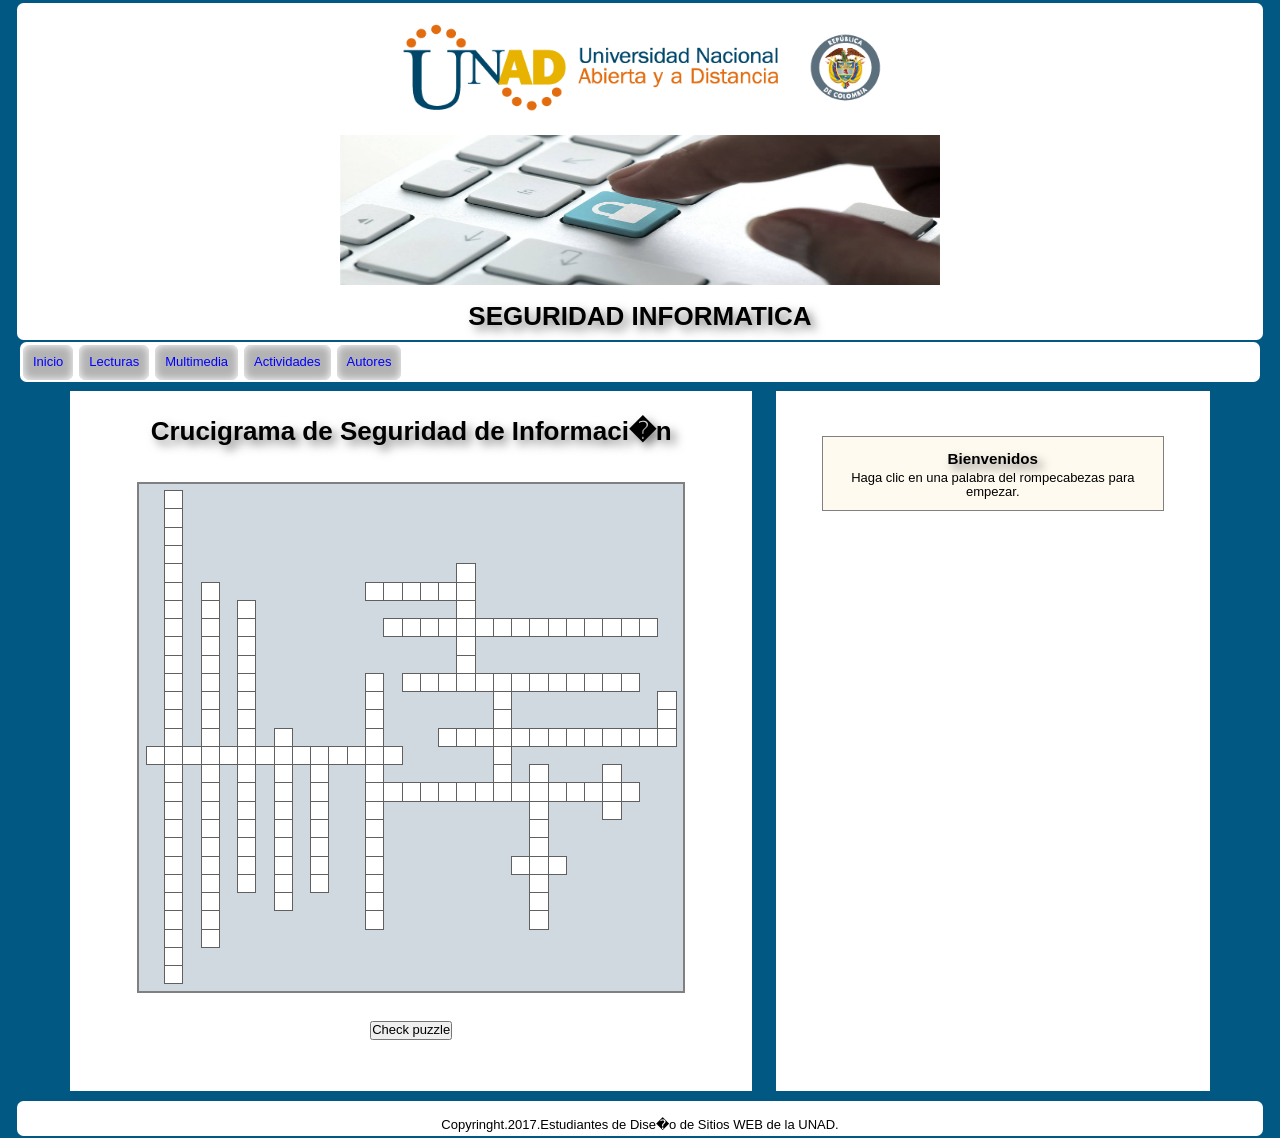
<file: actividad1.html>
<!DOCTYPE html PUBLIC "-//W3C//DTD XHTML 1.0 Strict//EN" "http://www.w3.org/TR/xhtml1/DTD/xhtml1-strict.dtd">
<html xmlns="http://www.w3.org/1999/xhtml"><head>
<meta name="generator" content="EclipseCrossword" />
	<meta description="Seguridad Informatica"/>
	<meta charset="UTF-8">
	<link rel="stylesheet" type="text/css" href="css/normalize.css">
	<link rel="stylesheet" type="text/css" href="css/estilos.css">
	<link rel="stylesheet" type="text/css" href="css/estilos1.css">
<title>OVI Seguridad Informatico</title>

</head>
<body>
<header>
		
		<figure class="logo"><img src="img/logo.png" alt="logo" width="500" height="100"></figure>
		<figure class="logo1"><img src="img/logo1.jpg" width="600" height="150" alt="logo1"></figure>
	    <div class="titp"><h1>SEGURIDAD INFORMATICA</h1></div>

</header>
<nav>
		<ul class="menu">
			<li><a href="index.html" class="menu">Inicio</a></li>
			<li><a href="#" class="menu">Lecturas</a>
            <ul>
            <li><a href="lecturas.html" id="lectura1" class="menu">Seguridad Informatica</a></li>
            <li><a href="concepto.html" id="lectura1" class="menu">Conceptos de Seguridad</a></li>
            <li><a href="proteccion.html" id="lectura2" class="menu">Proteccion de la Informacion </a></li>
            <li><a href="ataques.html" id="lectura1" class="menu">Ataques y Vulnerabilidad</a></li>
            <li><a href="impacto.html" id="lectura2" class="menu">Impacto en la Organizacion</a></li>
            </ul>
            </li>
            <li><a href="#" class="menu">Multimedia</a>
            <ul>
            <li><a href="normaiso.html" id="video1" class="menu">Norma ISO 27001:2013</a></li>
            <li><a href="videoa.html" id="video2" class="menu">Ataques Informaticos</a></li>
            </ul>
            </li>
            <li><a href="#" class="menu">Actividades</a>
            <ul>
            <li><a href="actividad1.html" class="menu">Crucigrama</a></li>
            <li><a href="https://www.educaplay.com/es/recursoseducativos/2936557/html5/sopa_de_letras.htm" class="menu">Sopa de letras</a></li>
			</ul>
			</li>
<li><a href="autoresovi.html" class="menu">Autores</a>
			</li>
		</ul>
	</nav>
	
	<section id="conte">
	<section id="princi">
		<article>
		<br>
			<h1 >Crucigrama de Seguridad de Informaci�n</h1>
			<br>

<br>
<center>
			<div id="waitmessage" class="ecw-answerbox">
				This interactive crossword puzzle requires JavaScript and any 
				recent web browser, including Windows Internet Explorer, Mozilla Firefox, Google Chrome, or 
				Apple Safari.  If you have disabled web page scripting, please re-enable it and refresh
				the page.  If this web page is saved on your computer, you may need to click the yellow Information Bar at the top or bottom of
				the page to allow the puzzle to load.
			</div>

			<table cellpadding="0" cellspacing="0" border="0">

			<td class="ecw-crosswordarea">

			<script type="text/javascript">
				CrosswordWidth = 29;
				CrosswordHeight = 27;
				Words = 18;
				WordLength = new Array(6, 15, 13, 13, 14, 15, 3, 27, 7, 20, 16, 14, 7, 3, 10, 8, 9, 3);
				Word = new Array("ACTIVO", "WINDOW SPOOFING", "VUNERABILIDAD", "PLANIFICACION", "RACE CONDITION", "IRREFUTABILIDAD", "WAN", "SEGURIDAD DE LA INFORMACION", "SOPORTE", "CROSS SITE SCRIPTING", "CONFIDENCIALIDAD", "DISPONIBILIDAD", "AMENAZA", "LAN", "INTEGRIDAD", "ISO27001", "LIDERAZGO", "MAN");
				Clue = new Array("Sistema o conjunto de sistemas sobre los que se desea calcular el riesgo asociado.", 
			"Las ventanas enga�osas son las que dicen que eres el ganador de tal o cual cosa, lo cual es mentira y lo �nico que quieren es que el usuario de informaci�n.", 
			"Es un punto en el que un recurso es susceptible de ataque.", 
			"Esta secci�n es clave en la creaci�n y mantenimiento del SGSI. Se enfoca en detallar el proceso para la evaluaci�n de riesgos, la detecci�n de oportunidades y la definici�n de los objetivos de seguridad.", 
			"Si varios procesos acceden al mismo tiempo a un recurso compartido puede producirse este tipo de vulnerabilidad.", 
			"El uso y/o modificaci�n de la informaci�n por parte de un usuario debe ser irrefutable, es decir, que el usuario no puede negar dicha acci�n.", 
			"Redes nacionales y supranacionales.", 
			"Es proteger activos, tanto tangibles y intangibles.", 
			"Las referencias a los medios que ser�n necesarios en la organizaci�n para alcanzar el desarrollo completo de un SGSI", 
			"Es una vulnerabilidad de las aplicaciones web, que permite inyectar c�digo VBSript o JavaScript en p�ginas web vistas por el usuario", 
			"la informaci�n o los activos inform�ticos son accedidos solo por las personas autorizadas para hacerlo.", 
			"los activos inform�ticos son accedidos por las personas autorizadas en el momento requerido.", 
			"Se comprenden todos los agentes que pueden atacar a un sistema.", 
			"Redes de �rea local.", 
			"Los activos o la informaci�n solo pueden ser modificados por las personas autorizadas y de la forma autorizada", 
			"Se establece los requisitos para implantar, mantener y mejorar un Sistema de Gesti�n de Seguridad de la Informaci�n", 
			"Se definen los aspectos que definen al SGSI como un proceso estrat�gico de la organizaci�n y establece el comportamiento que deber� de tomar la alta direcci�n.", 
			"Redes de �rea metropolitana.");
				AnswerHash = new Array(77807, 55596, 65165, 86444, 1349, 79227, 77224, 47344, 52398, 44120, 41555, 23184, 56251, 6852, 33649, 2782, 82512, 75277);
				WordX = new Array(12, 13, 14, 16, 0, 12, 20, 1, 17, 3, 5, 12, 19, 28, 7, 9, 21, 25);
				WordY = new Array(5, 7, 10, 13, 14, 16, 20, 0, 4, 5, 6, 10, 10, 11, 13, 14, 15, 15);
				LastHorizontalWord = 6;
				OnlyCheckOnce = false;

			</script>

			<script type="text/javascript">

			var BadChars = "`~!@^*()_={[}]\\|:;\"',<>/?";
			var TableAcrossWord, TableDownWord;
			var CurrentWord, PrevWordHorizontal, x, y, i, j;
			var CrosswordFinished, Initialized;

			if (document.getElementById("waitmessage") != null)
			{
				document.getElementById("waitmessage").innerHTML = "Espere mientras se carga el crucigrama ...";
				
				CurrentWord = -1;
				PrevWordHorizontal = false;
				
				TableAcrossWord = new Array(CrosswordWidth);
				for (var x = 0; x < CrosswordWidth; x++) TableAcrossWord[x] = new Array(CrosswordHeight);
				TableDownWord = new Array(CrosswordWidth);
				for (var x = 0; x < CrosswordWidth; x++) TableDownWord[x] = new Array(CrosswordHeight);
				for (var y = 0; y < CrosswordHeight; y++)
					for (var x = 0; x < CrosswordWidth; x++)
					{
						TableAcrossWord[x][y] = -1;
						TableDownWord[x][y] = -1;
					}
				
				for (var i = 0; i <= LastHorizontalWord; i++)
				{
					x = WordX[i];
					y = WordY[i];
					for (var j = 0; j < WordLength[i]; j++)
					{
						TableAcrossWord[x + j][y] = i;
					}
				}
				
				for (var i = LastHorizontalWord + 1; i < Words; i++)
				{
					x = WordX[i];
					y = WordY[i];
					for (var j = 0; j < WordLength[i]; j++)
					{
						TableDownWord[x][y + j] = i;
					}
				}
				
				document.writeln("<table id=\"crossword\" cellpadding=\"0\" cellspacing=\"0\" style=\"display: none; border-collapse: collapse;\">");
				for (var y = 0; y < CrosswordHeight; y++)
				{
					document.writeln("<tr>");
					for (var x = 0; x < CrosswordWidth; x++)
					{
						if (TableAcrossWord[x][y] >= 0 || TableDownWord[x][y] >= 0)
							document.write("<td id=\"c" + PadNumber(x) + PadNumber(y) + "\" class=\"ecw-box ecw-boxnormal_unsel\" onclick=\"SelectThisWord(event);\">&nbsp;</td>");
						else
							document.write("<td><\/td>");
					}
					document.writeln("<\/tr>");
				}
				document.writeln("<\/table>");
				
				Initialized = true;
				document.getElementById("waitmessage").style.display = "none";
				document.getElementById("crossword").style.display = "block";
			}

			function WordEntryKeyPress(event)
			{
				if (CrosswordFinished) return;
				if (CurrentWord >= 0 && event.keyCode == 13) OKClick();
			}

			function BeginCrossword()
			{
				if (Initialized)
				{
					document.getElementById("welcomemessage").style.display = "";
					document.getElementById("checkbutton").style.display = "";
				}
			}

			function ContainsBadChars(theirWord)
			{
				for (var i = 0; i < theirWord.length; i++)
					if (BadChars.indexOf(theirWord.charAt(i)) >= 0) return true;
				return false;
			}

			function PadNumber(number)
			{
				if (number < 10)
					return "00" + number;
				else if (number < 100)
					return "0" + number;
				else
					return "" +  number;
			}

			function CellAt(x, y)
			{
				return document.getElementById("c" + PadNumber(x) + PadNumber(y));
			}

			function DeselectCurrentWord()
			{
				if (CurrentWord < 0) return;
				var x, y, i;
				
				document.getElementById("answerbox").style.display = "none";
				ChangeCurrentWordSelectedStyle(false);
				CurrentWord = -1;
				
			}

			function ChangeWordStyle(WordNumber, NewStyle)
			{
				if (WordNumber< 0) return;
				var x = WordX[WordNumber];
				var y = WordY[WordNumber];
				
				if (WordNumber<= LastHorizontalWord)
					for (i = 0; i < WordLength[WordNumber]; i++)
						CellAt(x + i, y).className = NewStyle;
				else
					for (i = 0; i < WordLength[WordNumber]; i++)
						CellAt(x, y + i).className = NewStyle;
			}

			function ChangeCurrentWordSelectedStyle(IsSelected)
			{
				if (CurrentWord < 0) return;
				var x = WordX[CurrentWord];
				var y = WordY[CurrentWord];
				
				if (CurrentWord <= LastHorizontalWord)
					for (i = 0; i < WordLength[CurrentWord]; i++)
						CellAt(x + i, y).className = CellAt(x + i, y).className.replace(IsSelected ? "_unsel" : "_sel", IsSelected ? "_sel" : "_unsel");
				else
					for (i = 0; i < WordLength[CurrentWord]; i++)
						CellAt(x, y + i).className = CellAt(x, y + i).className.replace(IsSelected ? "_unsel" : "_sel", IsSelected ? "_sel" : "_unsel");
			}

			function SelectThisWord(event)
			{
				if (CrosswordFinished) return;
				var x, y, i, TheirWord, TableCell;
				
				document.getElementById("welcomemessage").style.display = "none";
				if (CurrentWord >= 0) OKClick();
				DeselectCurrentWord();
				
				var target = (event.srcElement ? event.srcElement: event.target);
				x = parseInt(target.id.substring(1, 4), 10);
				y = parseInt(target.id.substring(4, 7), 10);
				
				if (TableAcrossWord[x][y] >= 0 && TableDownWord[x][y] >= 0)
					CurrentWord = PrevWordHorizontal ? TableDownWord[x][y] : TableAcrossWord[x][y];
				else if (TableAcrossWord[x][y] >= 0)
					CurrentWord = TableAcrossWord[x][y];
				else if (TableDownWord[x][y] >= 0)
					CurrentWord = TableDownWord[x][y];

				PrevWordHorizontal = (CurrentWord <= LastHorizontalWord);
				
				ChangeCurrentWordSelectedStyle(true);
				
				x = WordX[CurrentWord];
				y = WordY[CurrentWord];
				TheirWord = "";
				var TheirWordLength = 0;
				for (i = 0; i < WordLength[CurrentWord]; i++)
				{
					if (CurrentWord <= LastHorizontalWord)
						TableCell = CellAt(x + i, y);
					else
						TableCell = CellAt(x, y + i);

					if (TableCell.innerHTML != null && TableCell.innerHTML.length > 0 && TableCell.innerHTML != " " && TableCell.innerHTML.toLowerCase() != "&nbsp;")
					{
						TheirWord += TableCell.innerHTML.toUpperCase();
						TheirWordLength++;
					}
					else
					{
						TheirWord += "&bull;";
					}
				}
				
				document.getElementById("wordlabel").innerHTML = TheirWord;
				document.getElementById("wordinfo").innerHTML = ((CurrentWord <= LastHorizontalWord) ? "Across, " : "Down, ") + WordLength[CurrentWord] + " letters.";
				document.getElementById("wordclue").innerHTML = Clue[CurrentWord];
				document.getElementById("worderror").style.display = "none";
				document.getElementById("cheatbutton").style.display = (Word.length == 0) ? "none" : "";
				if (TheirWordLength == WordLength[CurrentWord])
					document.getElementById("wordentry").value = TheirWord.replace(/&AMP;/g, '&');
				else
					document.getElementById("wordentry").value = "";
				
				document.getElementById("answerbox").style.display = "block";
				try
				{
					document.getElementById("wordentry").focus();
					document.getElementById("wordentry").select();
				}
				catch (e)
				{
				}
				
			}

			function OKClick()
			{
				var TheirWord, x, y, i, TableCell;
				if (CrosswordFinished) return;
				if (document.getElementById("okbutton").disabled) return;
				
				TheirWord = document.getElementById("wordentry").value.toUpperCase();
				if (TheirWord.length == 0)
				{
					DeselectCurrentWord();
					return;
				}
				if (ContainsBadChars(TheirWord))
				{
					document.getElementById("worderror").innerHTML = "La palabra que escribi� contiene caracteres no v�lidos. Por favor escriba solamente letras en el cuadro arriba.";
					document.getElementById("worderror").style.display = "block";
					return;
				}
				if (TheirWord.length < WordLength[CurrentWord])
				{
					document.getElementById("worderror").innerHTML  = "No escribiste suficientes letras. Esta palabra tiene " + WordLength[CurrentWord] + " letters.";
					document.getElementById("worderror").style.display = "block";
					return;
				}
				if (TheirWord.length > WordLength[CurrentWord])
				{
					document.getElementById("worderror").innerHTML = "Escribiste demasiadas letras. Esta palabra tiene " + WordLength[CurrentWord] + " letters.";
					document.getElementById("worderror").style.display = "block";
					return;
				}
				
				x = WordX[CurrentWord];
				y = WordY[CurrentWord];
				for (i = 0; i < TheirWord.length; i++)
				{
					TableCell = CellAt(x + (CurrentWord <= LastHorizontalWord ? i : 0), y + (CurrentWord > LastHorizontalWord ? i : 0));
					TableCell.innerHTML = TheirWord.substring(i, i + 1);
				}
				DeselectCurrentWord();
			}

			function CheckClick()
			{
				var i, j, x, y, UserEntry, ErrorsFound = 0, EmptyFound = 0, TableCell;
				if (CrosswordFinished) return;
				DeselectCurrentWord();
				
				for (y = 0; y < CrosswordHeight; y++)
				for (x = 0; x < CrosswordWidth; x++)
					if (TableAcrossWord[x][y] >= 0 || TableDownWord[x][y] >= 0)
					{
						TableCell = CellAt(x, y);
						if (TableCell.className == "ecw-box ecw-boxerror_unsel") TableCell.className = "ecw-box ecw-boxnormal_unsel";
					}
					
				for (i = 0; i < Words; i++)
				{
					// Get the user's entry for this word.
					UserEntry = "";
					for (j = 0; j < WordLength[i]; j++)
					{
						if (i <= LastHorizontalWord)
							TableCell = CellAt(WordX[i] + j, WordY[i]);
						else
							TableCell = CellAt(WordX[i], WordY[i] + j);
						if (TableCell.innerHTML.length > 0 && TableCell.innerHTML.toLowerCase() != "&nbsp;")
						{
							UserEntry += TableCell.innerHTML.toUpperCase();
						}
						else
						{
							UserEntry = "";
							EmptyFound++;
							break;
						}
					}
					UserEntry = UserEntry.replace(/&AMP;/g, '&');
					if (HashWord(UserEntry) != AnswerHash[i] && UserEntry.length > 0)
					{
						ErrorsFound++;
						ChangeWordStyle(i, "ecw-box ecw-boxerror_unsel");
					}
				}
				
				if ( OnlyCheckOnce )
				{
					CrosswordFinished = true;
					document.getElementById("checkbutton").style.display = "none";
				}
				
				if (ErrorsFound > 0 && EmptyFound > 0)
					document.getElementById("welcomemessage").innerHTML = ErrorsFound + (ErrorsFound > 1 ? " errores" : " error") + " y " + EmptyFound + (EmptyFound > 1 ? " Palabras incompletas fueron" : " Palabra incompleta fue") + " encontr�.";
				else if (ErrorsFound > 0)
					document.getElementById("welcomemessage").innerHTML = ErrorsFound + (ErrorsFound > 1 ? " Los errores fueron" : " error fue") + " encontr�.";
				else if (EmptyFound > 0)
					document.getElementById("welcomemessage").innerHTML = "No se encontraron errores, pero" + EmptyFound + (EmptyFound > 1 ? " palabras incompletas fueron" : " Palabra incompleta fue") + " encontradas.";
				
				if (ErrorsFound + EmptyFound > 0)
				{
					document.getElementById("welcomemessage").style.display = "";
					return;
				}
						
				CrosswordFinished = true;
				document.getElementById("checkbutton").style.display = "none";
				document.getElementById("congratulations").style.display = "block";
				document.getElementById("welcomemessage").style.display = "none";
			}

			function CheatClick()
			{
				if (CrosswordFinished) return;
				var OldWord = CurrentWord;
				document.getElementById("wordentry").value = Word[CurrentWord];
				OKClick();
				ChangeWordStyle(OldWord, "ecw-box ecw-boxcheated_unsel");
			}

			function HashWord(Word)
			{
				var x = (Word.charCodeAt(0) * 719) % 1138;
				var Hash = 837;
				var i;
				for (i = 1; i <= Word.length; i++)
					Hash = (Hash * i + 5 + (Word.charCodeAt(i - 1) - 64) * x) % 98503;
				return Hash;
			}

			</script>

			</td>
			</table>
			<br>
			<div style="margin-top: 1em;">
	<button id="checkbutton" type="button" onclick="CheckClick();" style="display: none;">Check puzzle</button>
</div>
			</center>

		</article>

	</section>
	<aside>
	<br>
	<br>
	<br>
	<center>
			<td valign="top" style="padding-left: 1em;">

			<div id="welcomemessage" class="ecw-answerbox" style="display:none;">
			<h3>Bienvenidos</h3>
			<p>
			Haga clic en una palabra del rompecabezas para empezar.</p>
			</div>

			<div id="answerbox" class="ecw-answerbox" style="display:none;">
			<h3 id="wordlabel" class="ecw-wordlabel"> &nbsp;</h3>
			<div id="wordinfo" class="ecw-wordinfo"> </div>
			<div id="wordclue" class="ecw-cluebox"> </div>
			<div style="margin-top: 1em;">
				<input class="ecw-input" id="wordentry" type="text" size="24" style="font-weight: bold; text-transform:uppercase;" onkeypress="WordEntryKeyPress(event)" onchange="WordEntryKeyPress(event)" />
			</div>
			<div id="worderror" class="ecw-worderror"></div>

			<table border="0" cellspacing="0" cellpadding="0" width="100%" style="margin-top:1em;"><tbody><tr><td>
			<button id="cheatbutton" type="button" class="ecw-input ecw-button" onclick="CheatClick();">Solve</button>
			</td><td align="right">
			<button id="okbutton" type="button" class="ecw-input ecw-button" onclick="OKClick();" style="font-weight: bold;">OK</button> &nbsp;
			<button id="cancelbutton" type="button" class="ecw-input ecw-button" onclick="DeselectCurrentWord();">Cancel</button>
			</td></tr></tbody></table>

			</div>

			<div id="congratulations" class="ecw-answerbox" style="display:none;">
			<h3>Felicitaciones</h3>
			<p>Lo has completado <a style="color: black; text-decoration:none;">crossword puzzle</a>.
			</p>
			</div>
			</td></tr></table>
			</aside>
			</center>
	</section>
	</center>

</td></tr></table>


	<footer>
<br>
		Copyringht.2017.Estudiantes de Dise�o de Sitios WEB de la UNAD.
	</footer>



<script type="text/javascript">
BeginCrossword();
</script>
</body></html>
</file>
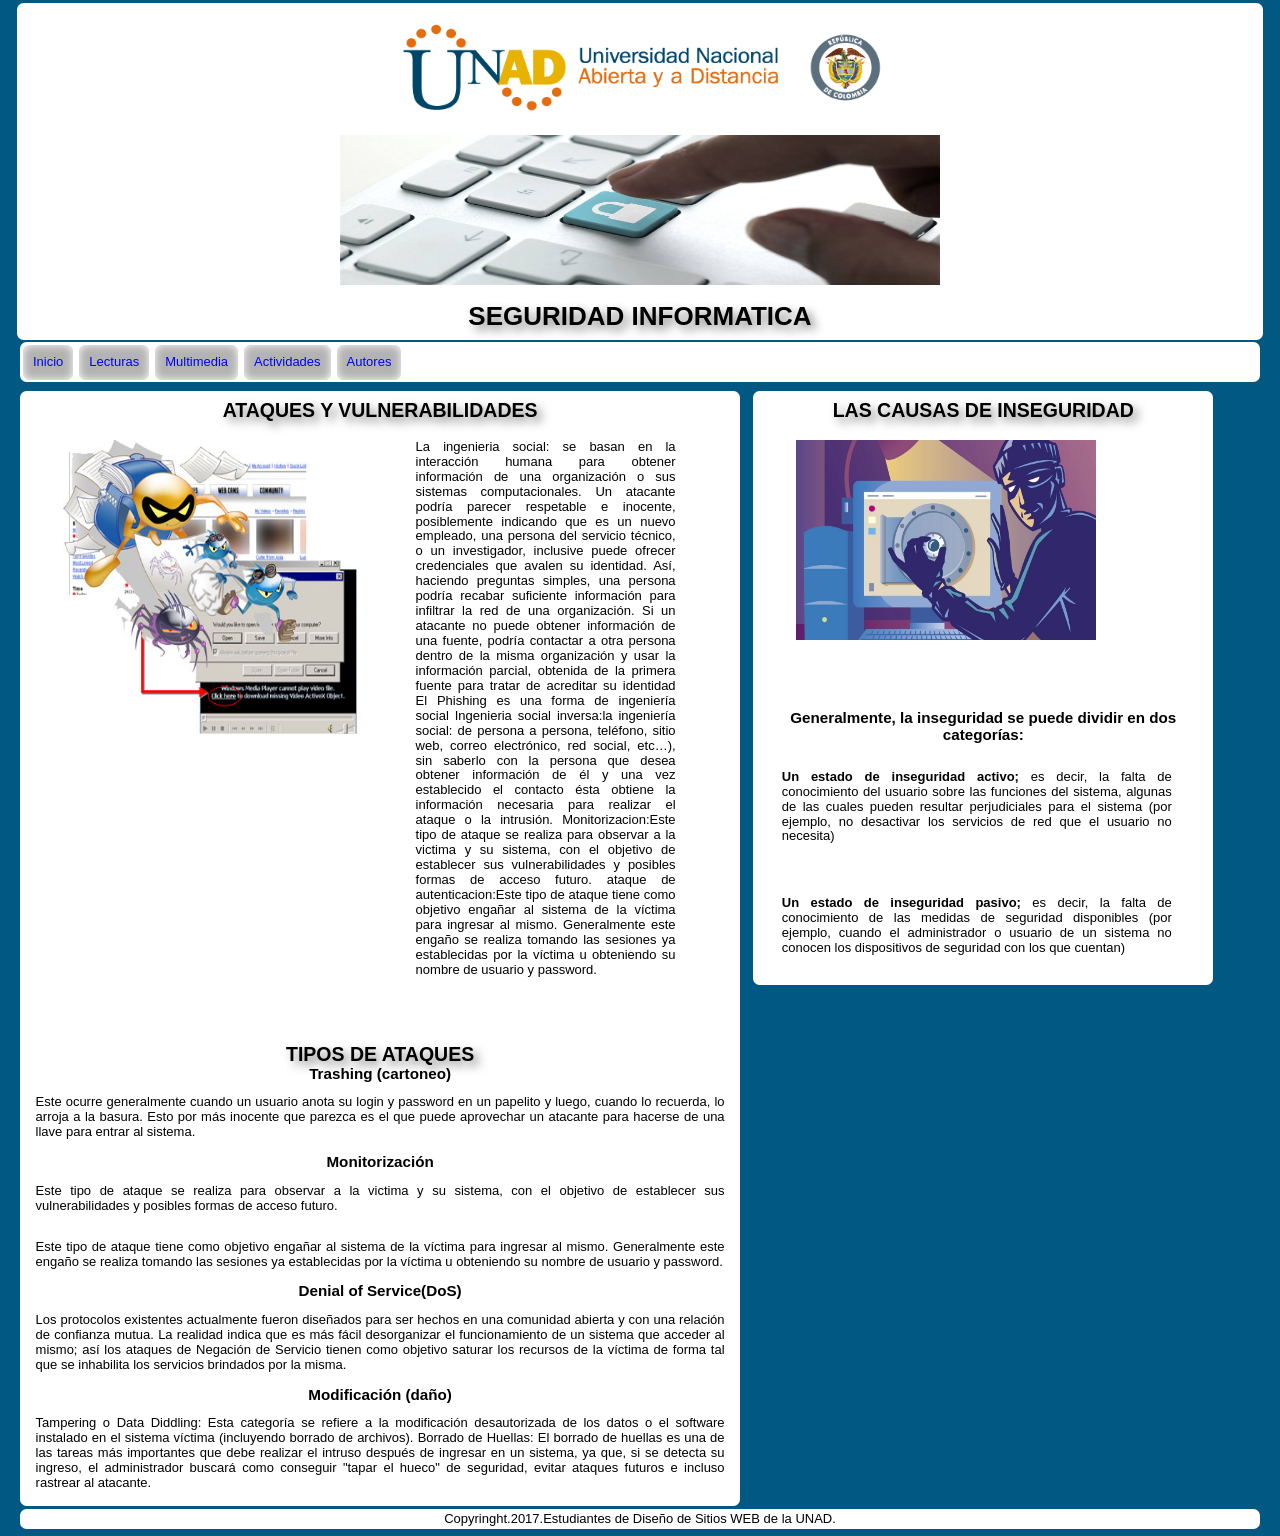
<file: ataques.html>
<!DOCTYPE html>
<html lang="es">
<head>
	<meta charset="UTF-8"/>
	<meta description="Seguridad Informatica"/>
	<link rel="stylesheet" type="text/css" href="css/normalize.css"/>
	<link rel="stylesheet" type="text/css" href="css/estilos.css">
	<title>OVI Seguridad Informatico</title>
</head>
<body>
	<header>
		<figure class="logo"><img src="img/logo.png" alt="logo" width="500" height="100"></figure>
		<figure class="logo1"><img src="img/logo1.jpg" width="600" height="150" alt="logo1"></figure>
	    <div class="titp"><h1>SEGURIDAD INFORMATICA</h1></div>

	</header>
	
	<nav>
    <ul class="menu">
      <li><a href="index.html" class="menu">Inicio</a></li>
      <li><a href="#" class="menu">Lecturas</a>
            <ul>
            <li><a href="lecturas.html" id="lectura1" class="menu">Seguridad Informatica</a></li>
            <li><a href="concepto.html" id="lectura1" class="menu">Conceptos de Seguridad</a></li>
            <li><a href="proteccion.html" id="lectura2" class="menu">Proteccion de la Informacion </a></li>
            <li><a href="ataques.html" id="lectura1" class="menu">Ataques y Vulnerabilidad</a></li>
            <li><a href="impacto.html" id="lectura2" class="menu">Impacto en la Organizacion</a></li>
            </ul>
            </li>
            <li><a href="#" class="menu">Multimedia</a>
            <ul>
            <li><a href="normaiso.html" id="video1" class="menu">Norma ISO 27001:2013</a></li>
            <li><a href="videoa.html" id="video2" class="menu">Ataques Informaticos</a></li>
            </ul>
            </li>
            <li><a href="#" class="menu">Actividades</a>
            <ul>
            <li><a href="actividad1.html" class="menu">Crucigrama</a></li>
           <li><a href="https://www.educaplay.com/es/recursoseducativos/2936557/html5/sopa_de_letras.htm" class="menu">Sopa de letras</a></li>
      </ul>
      </li>
      <li><a href="autoresovi.html" class="menu">Autores</a>
      </li>
    </ul>
  </nav>
<section id="conte">
		
		<div class="ataques">

		<article class="a1">
			
        <header>
         <h2>ATAQUES Y VULNERABILIDADES</h2>		 
        </header>
        <figure class="img1" ><img src="img/ataques/ataques.jpg" width="300" height="300"></figure>
           <p class="textoa">
          
La ingenieria social: se basan en la interacción humana para obtener información de una organización o sus sistemas computacionales. Un atacante podría parecer respetable e inocente, posiblemente indicando que es un nuevo empleado, una persona del servicio técnico, o un investigador, inclusive puede ofrecer credenciales que avalen su identidad. Así, haciendo preguntas simples, una persona podría recabar suficiente información para infiltrar la red de una organización. Si un atacante no puede obtener información de una fuente, podría contactar a otra persona dentro de la misma organización y usar la información parcial, obtenida de la primera fuente para tratar de acreditar su identidad  El Phishing es una forma de ingeniería social

Ingenieria social inversa:la ingeniería social: de persona a persona, teléfono, sitio web, correo electrónico, red social, etc…), sin saberlo con la persona que desea obtener información de él y una vez establecido el contacto ésta obtiene la información necesaria para realizar el ataque o la intrusión. 

Monitorizacion:Este tipo de ataque se realiza para observar a la victima y su sistema, con el objetivo de establecer sus vulnerabilidades y posibles formas de acceso futuro.
ataque de autenticacion:Este tipo de ataque tiene como objetivo engañar al sistema de la víctima para ingresar al mismo. Generalmente este engaño se realiza tomando las sesiones ya establecidas por la víctima u obteniendo su nombre de usuario y password.
          </p>
          
          <p class="textob">
          <h2>TIPOS DE ATAQUES</h2>

<h3>Trashing (cartoneo)</h3>
<p class="texto">Este ocurre generalmente cuando un usuario anota su login y password en un papelito y luego, cuando lo recuerda, lo arroja a la basura. Esto por más inocente que parezca es el que puede aprovechar un atacante para hacerse de una llave para entrar al sistema.</p>

<h3>Monitorización</h3>
<p class="texto">Este tipo de ataque se realiza para observar a la victima y su sistema, con el objetivo de establecer sus vulnerabilidades y posibles formas de acceso futuro.</p>

<h3<Ataques de autenticación</h3>
<p class="texto"> Este tipo de ataque tiene como objetivo engañar al sistema de la víctima para ingresar al mismo. Generalmente este engaño se realiza tomando las sesiones ya establecidas por la víctima u obteniendo su nombre de usuario y password.</p>

<h3>Denial of Service(DoS)</h3>
<p class="texto">Los protocolos existentes actualmente fueron diseñados para ser hechos en una comunidad abierta y con una relación de confianza mutua. La realidad indica que es más fácil desorganizar el funcionamiento de un sistema que acceder al mismo; así los ataques de Negación de Servicio tienen como objetivo saturar los recursos de la víctima de forma tal que se inhabilita los servicios brindados por la misma.</p>

<h3>Modificación (daño)</h3>
<p class="texto">Tampering o Data Diddling: Esta categoría se refiere a la modificación desautorizada de los datos o el software instalado en el sistema víctima (incluyendo borrado de archivos). Borrado de Huellas: El borrado de huellas es una de las tareas más importantes que debe realizar el intruso después de ingresar en un sistema, ya que, si se detecta su ingreso, el administrador buscará como conseguir "tapar el hueco" de seguridad, evitar ataques futuros e incluso rastrear al atacante.</p>
         </article>
        
         <article class="a2">       
         <header>
         <h2>LAS CAUSAS DE INSEGURIDAD</h2>		 
         </header>
         <figure class="img1"><img src="img/ataques/robodedatos.jpg" width="300" height="200"></figure>
	     
	     <p class="textod">
         <h3>Generalmente, la inseguridad se puede dividir en dos categorías:</h3>
          </p>

          <p class="textod"><strong>Un estado de inseguridad activo;</strong> es decir, la falta de conocimiento del usuario sobre las funciones del sistema, algunas de las cuales pueden resultar perjudiciales para el sistema (por ejemplo, no desactivar los servicios de red que el usuario no necesita)</p>

<p class="textod"><strong>Un estado de inseguridad pasivo;</strong> es decir, la falta de conocimiento de las medidas de seguridad disponibles (por ejemplo, cuando el administrador o usuario de un sistema no conocen los dispositivos de seguridad con los que cuentan)
</p>
          </article>
        
         </div>
  
	<footer>
		Copyringht.2017.Estudiantes de Diseño de Sitios WEB de la UNAD.
	</footer>

		</section>

</body>
</html>
</file>
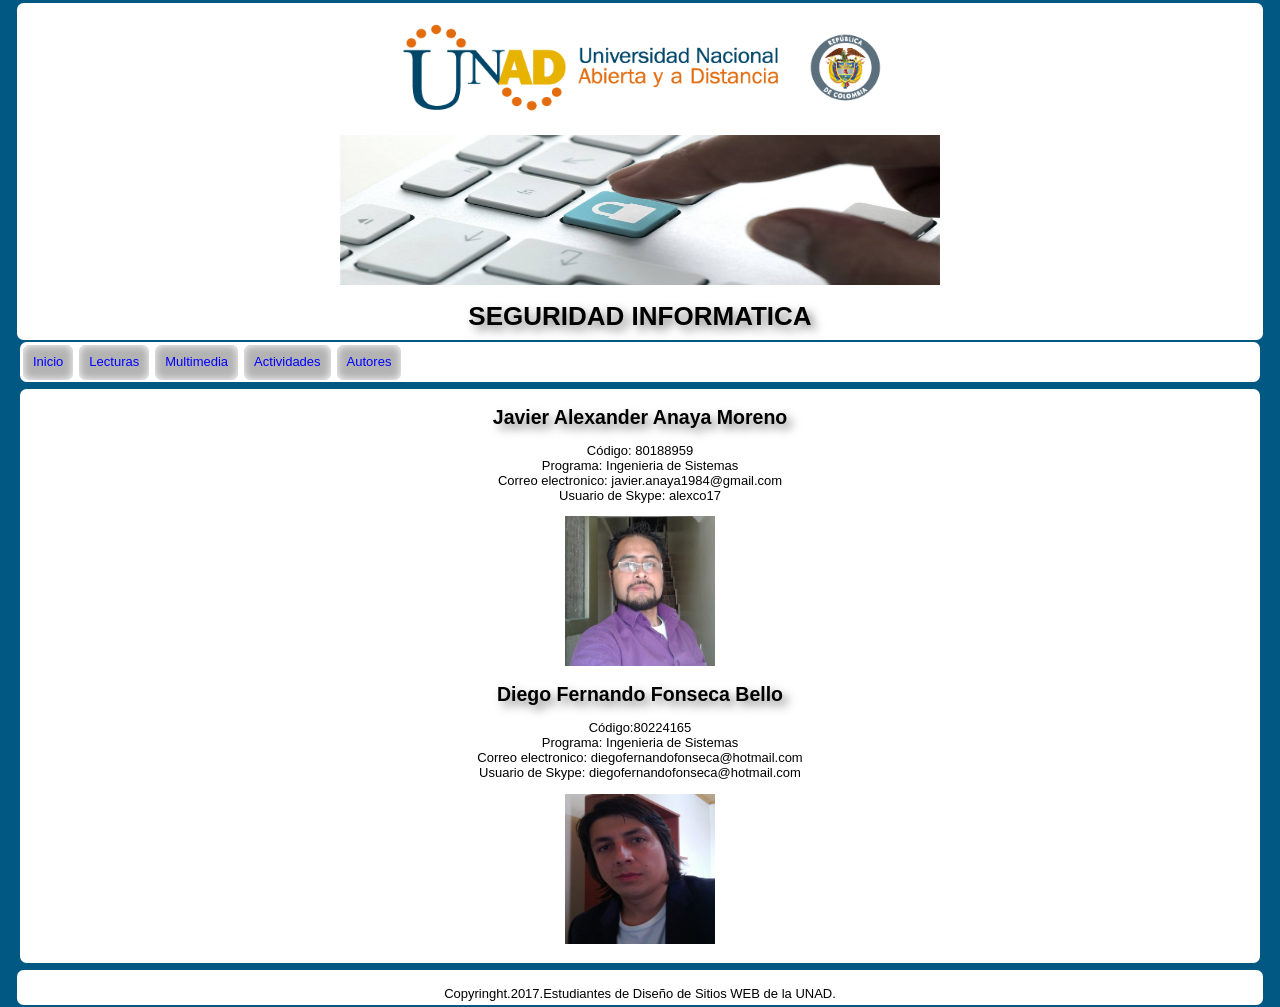
<file: autoresovi.html>
<!DOCTYPE html>
<html lang="es">
<head>
	<meta charset="UTF-8"/>
	<meta description="Seguridad Informatica"/>
	<link rel="stylesheet" type="text/css" href="css/normalize.css"/>
	<link rel="stylesheet" type="text/css" href="css/estilos.css">
	<title>OVI Seguridad Informatico</title>
</head>

<body>
	<header>
		
		<figure class="logo"><img src="img/logo.png" alt="logo" width="500" height="100"></figure>
		<figure class="logo1"><img src="img/logo1.jpg" width="600" height="150" alt="logo1"></figure>
	    <div class="titp"><h1>SEGURIDAD INFORMATICA</h1></div>

	</header>
<nav>
		<ul class="menu">
			<li><a href="index.html" class="menu">Inicio</a></li>
			<li><a href="#" class="menu">Lecturas</a>
            <ul>
            <li><a href="lecturas.html" id="lectura1" class="menu">Seguridad Informatica</a></li>
            <li><a href="concepto.html" id="lectura1" class="menu">Conceptos de Seguridad</a></li>
            <li><a href="proteccion.html" id="lectura2" class="menu">Proteccion de la Informacion </a></li>
            <li><a href="ataques.html" id="lectura1" class="menu">Ataques y Vulnerabilidad</a></li>
            <li><a href="impacto.html" id="lectura2" class="menu">Impacto en la Organizacion</a></li>
            </ul>
            </li>
            <li><a href="#" class="menu">Multimedia</a>
            <ul>
            <li><a href="normaiso.html" id="video1" class="menu">Norma ISO 27001:2013</a></li>
             <li><a href="videoa.html" id="video2" class="menu">Ataques Informaticos</a></li>
            </ul>
            </li>
            <li><a href="#" class="menu">Actividades</a>
            <ul>
            <li><a href="actividad1.html" class="menu">Crucigrama</a></li>
            <li><a href="https://www.educaplay.com/es/recursoseducativos/2936557/html5/sopa_de_letras.htm" class="menu">Sopa de letras</a></li>
			</ul>
			</li>
			<li><a href="autoresovi.html" class="menu">Autores</a>
			</li>
		</ul>
	</nav>
<section id="conte" max-width: 500px;>
	<article >
		<br>
		<ul >
		<h2>Javier Alexander Anaya Moreno</h2>
	      <br>
	      Código: 80188959
	      <br>
	      Programa: Ingenieria de Sistemas
	      <br>
	      Correo electronico: javier.anaya1984@gmail.com
	      <br>
	      Usuario de Skype: alexco17
	   	<figure class="logo1"><img src="img/javieranaya.jpg" width="150" height="150" alt="javier"> </figure>
		
		</ul>
				
	   <ul >
		<h2>Diego Fernando Fonseca Bello</h2>
	      <br>
	      Código:80224165
	      <br>
	      Programa: Ingenieria de Sistemas
	      <br>
	      Correo electronico: diegofernandofonseca@hotmail.com 
	      <br>
	      Usuario de Skype: diegofernandofonseca@hotmail.com
	   	<figure class="logo1"><img src="img/foto1.jpg" width="150" height="150" alt="diego"></figure>
		
		</ul>
</article>
		

</section>
		
	

	<footer>



<br>
		Copyringht.2017.Estudiantes de Diseño de Sitios WEB de la UNAD.
	</footer>

</body>
</html>
</file>
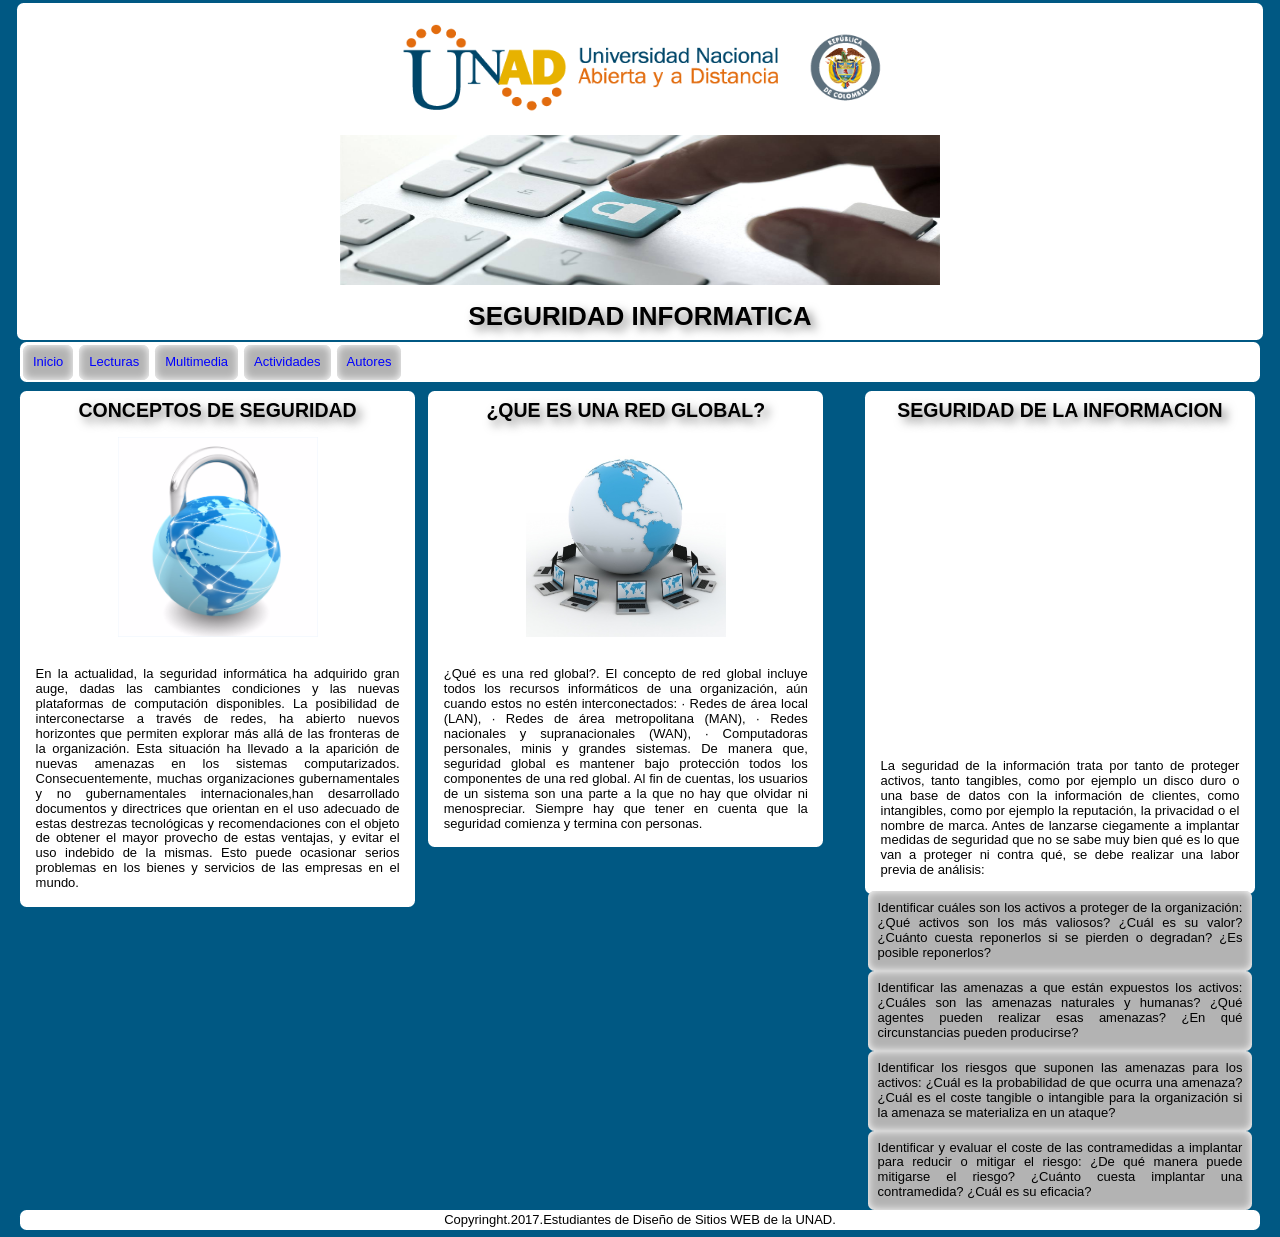
<file: concepto.html>
<!DOCTYPE html>
<html lang="es">
<head>
	<meta charset="UTF-8"/>
	<meta description="Seguridad Informatica"/>
	<link rel="stylesheet" type="text/css" href="css/normalize.css"/>
	<link rel="stylesheet" type="text/css" href="css/estilos.css">
	<title>OVI Seguridad Informatico</title>
</head>
<body>
	<header>
	 <figure class="logo"><img src="img/logo.png" alt="logo" width="500" height="100"></figure>
    <figure class="logo1"><img src="img/logo1.jpg" width="600" height="150" alt="logo1"></figure>
      <div class="titp"><h1>SEGURIDAD INFORMATICA</h1></div>

	</header>
	
<nav>
    <ul class="menu">
      <li><a href="index.html" class="menu">Inicio</a></li>
      <li><a href="#" class="menu">Lecturas</a>
            <ul>
            <li><a href="lecturas.html" id="lectura1" class="menu">Seguridad Informatica</a></li>
            <li><a href="concepto.html" id="lectura1" class="menu">Conceptos de Seguridad</a></li>
            <li><a href="proteccion.html" id="lectura2" class="menu">Proteccion de la Informacion </a></li>
            <li><a href="ataques.html" id="lectura1" class="menu">Ataques y Vulnerabilidad</a></li>
            <li><a href="impacto.html" id="lectura2" class="menu">Impacto en la Organizacion</a></li>
            </ul>
            </li>
            <li><a href="#" class="menu">Multimedia</a>
            <ul>
            <li><a href="normaiso.html" id="video1" class="menu">Norma ISO 27001:2013</a></li>
            <li><a href="videoa.html" id="video2" class="menu">Ataques Informaticos</a></li>
            </ul>
            </li>
            <li><a href="#" class="menu">Actividades</a>
            <ul>
            <li><a href="actividad1.html" class="menu">Crucigrama</a></li>
           <li><a href="https://www.educaplay.com/es/recursoseducativos/2936557/html5/sopa_de_letras.htm" class="menu">Sopa de letras</a></li>
      </ul>
      </li>
      <li><a href="autoresovi.html" class="menu">Autores</a>
      </li>
    </ul>
  </nav>
<section id="conte">
		
		<div class="area1">

		<article class="l1">
			
        <header>
         <h2>CONCEPTOS DE SEGURIDAD</h2>		 
        </header>
        <figure><img src="img/lecturas/imagen1.png" width="200" height="200"></figure>
           <p class="texto">
            En la actualidad, la seguridad informática ha adquirido gran auge, dadas las
            cambiantes condiciones y las nuevas plataformas de computación disponibles. La
            posibilidad de interconectarse a través de redes, ha abierto nuevos horizontes que
            permiten explorar más allá de las fronteras de la organización. Esta situación ha llevado
            a la aparición de nuevas amenazas en los sistemas computarizados.
            Consecuentemente, muchas organizaciones gubernamentales y no
            gubernamentales internacionales,han desarrollado documentos y directrices que
            orientan en el uso adecuado de estas destrezas tecnológicas y recomendaciones con el
            objeto de obtener el mayor provecho de estas ventajas, y evitar el uso indebido de la
            mismas. Esto puede ocasionar serios problemas en los bienes y servicios de las
            empresas en el mundo.
          </p>
       
         </article>
        
         <article class="l3">       
         <header>
         <h2>¿QUE ES UNA RED GLOBAL?</h2>		 
         </header>
         <figure><img src="img/lecturas/concepto1.jpg" width="200" height="200"></figure>
	     
	     <p class="texto">
          ¿Qué es una red global?. El concepto de red global incluye todos los recursos
          informáticos de una organización, aún cuando estos no estén interconectados:             
· Redes de área local (LAN),
· Redes de área metropolitana (MAN),
· Redes nacionales y supranacionales (WAN),
· Computadoras personales, minis y grandes sistemas.
De manera que, seguridad global es mantener bajo protección todos los
componentes de una red global.
Al fin de cuentas, los usuarios de un sistema son una parte a la que no hay que
olvidar ni menospreciar. Siempre hay que tener en cuenta que la seguridad
comienza y termina con personas.
          </p>
          </article>
        
         </div>
         
         <div class="area2">
         <article class="l2">
         <header>
         <h2>SEGURIDAD DE LA INFORMACION</h2>		 
        </header>
         <iframe width="300" height="315" src="https://www.youtube.com/embed/KiuTyXehW-8" frameborder="0" allowfullscreen></iframe>
	     <p class="texto">
          La seguridad de la información trata por tanto de proteger activos, tanto tangibles, como
por ejemplo un disco duro o una base de datos con la información de clientes, como intangibles,
como por ejemplo la reputación, la privacidad o el nombre de marca. Antes de lanzarse
ciegamente a implantar medidas de seguridad que no se sabe muy bien qué es lo que van a
proteger ni contra qué, se debe realizar una labor previa de análisis:
          
          <ol>
          	<li class="parrafos"><p>Identificar cuáles son los activos a proteger de la organización: ¿Qué activos son los
más valiosos? ¿Cuál es su valor? ¿Cuánto cuesta reponerlos si se pierden o degradan?
¿Es posible reponerlos?</p></li>
          	<li class="parrafos"><p>Identificar las amenazas a que están expuestos los activos: ¿Cuáles son las amenazas
naturales y humanas? ¿Qué agentes pueden realizar esas amenazas? ¿En qué circunstancias
pueden producirse?</p></li>
          	<li class="parrafos"><p>
Identificar los riesgos que suponen las amenazas para los activos: ¿Cuál es la probabilidad
de que ocurra una amenaza? ¿Cuál es el coste tangible o intangible para la
organización si la amenaza se materializa en un ataque?</p></li>
          	<li class="parrafos"><p>Identificar y evaluar el coste de las contramedidas a implantar para reducir o mitigar
el riesgo: ¿De qué manera puede mitigarse el riesgo? ¿Cuánto cuesta implantar una
contramedida? ¿Cuál es su eficacia?</p></li>


          </ol>

          </p>
          </article>  

          </div>
     

	<footer>
		Copyringht.2017.Estudiantes de Diseño de Sitios WEB de la UNAD.
	</footer>

		</section>

</body>
</html>
</file>
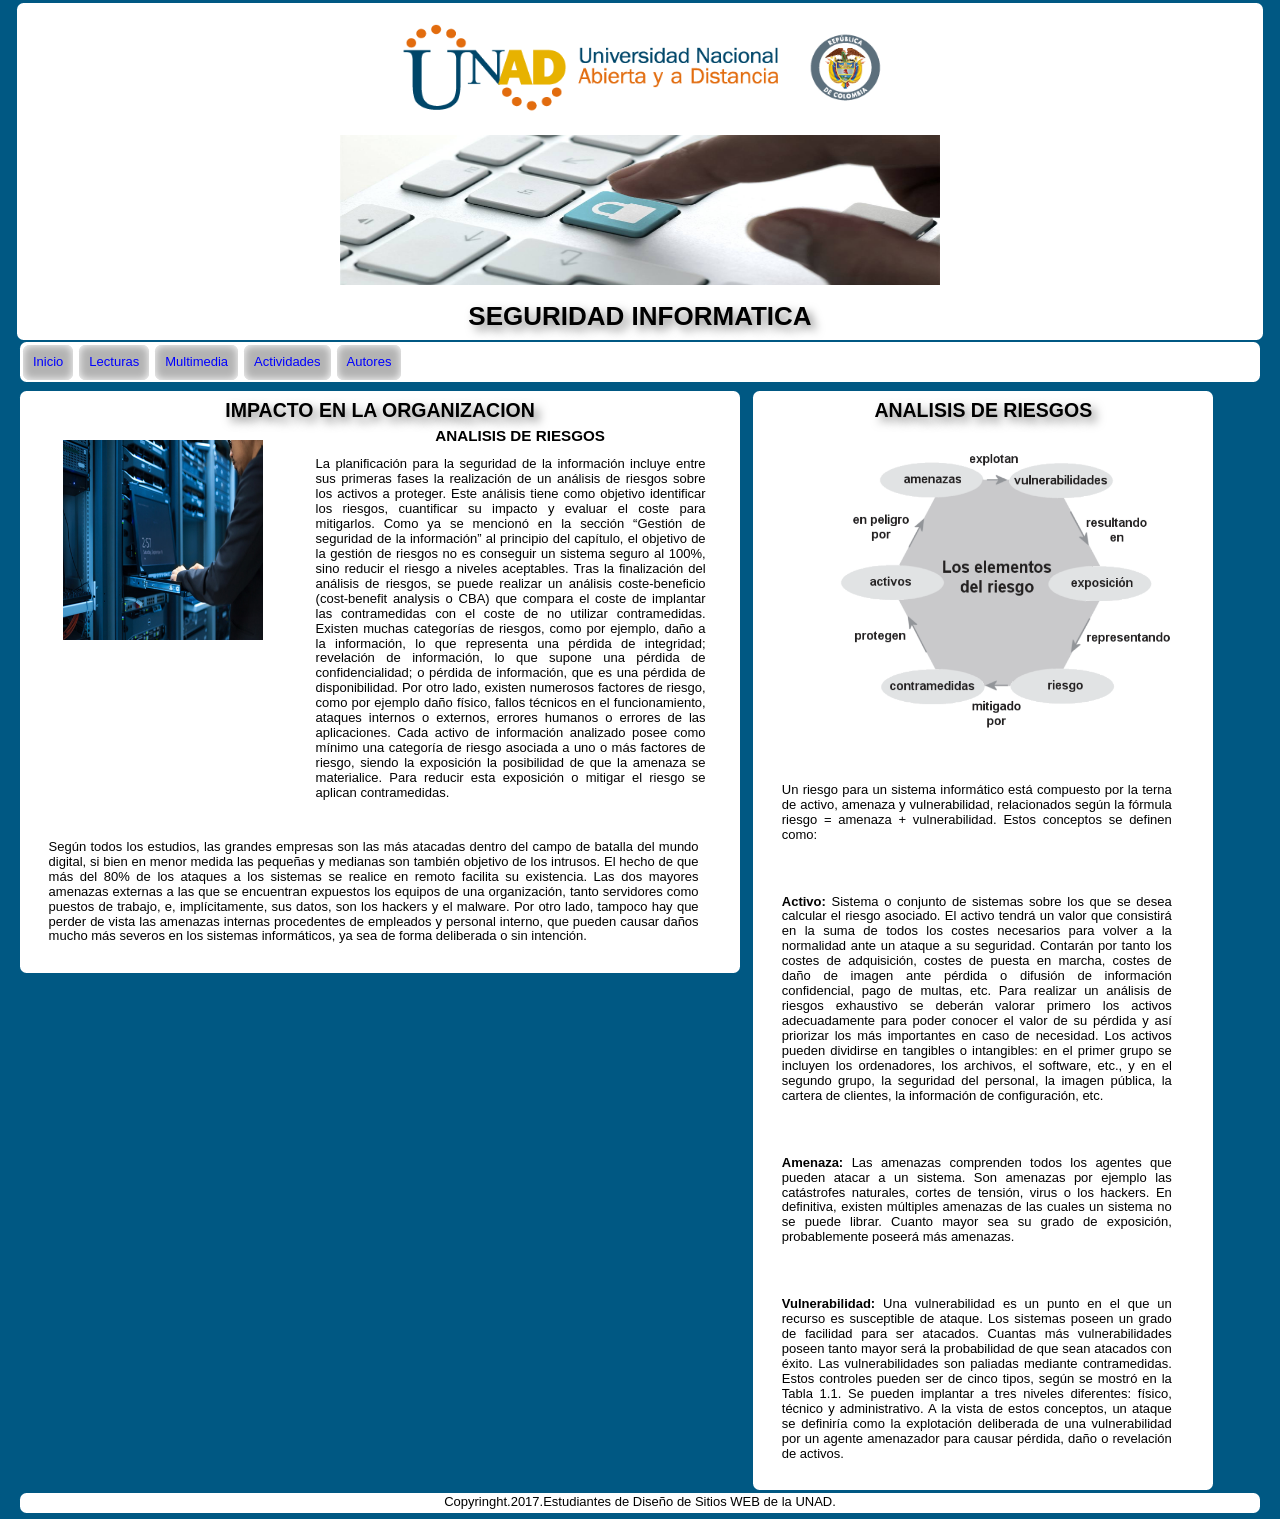
<file: impacto.html>
<!DOCTYPE html>
<html lang="es">
<head>
	<meta charset="UTF-8"/>
	<meta description="Seguridad Informatica"/>
	<link rel="stylesheet" type="text/css" href="css/normalize.css"/>
	<link rel="stylesheet" type="text/css" href="css/estilos.css">
	<title>OVI Seguridad Informatico</title>
</head>
<body>
	<header>
		<figure class="logo"><img src="img/logo.png" alt="logo" width="500" height="100"></figure>
		<figure class="logo"><img src="img/logo1.jpg" width="600" height="150" alt="logo1"></figure>
	    <div class="titp"><h1>SEGURIDAD INFORMATICA</h1></div>
	</header>
	
<nav>
        <ul class="menu">
            <li><a href="index.html" class="menu">Inicio</a></li>
            <li><a href="#" class="menu">Lecturas</a>
            <ul>
            <li><a href="lecturas.html" id="lectura1" class="menu">Seguridad Informatica</a></li>
            <li><a href="concepto.html" id="lectura1" class="menu">Conceptos de Seguridad</a></li>
            <li><a href="proteccion.html" id="lectura2" class="menu">Proteccion de la Informacion </a></li>
            <li><a href="ataques.html" id="lectura1" class="menu">Ataques y Vulnerabilidad</a></li>
            <li><a href="impacto.html" id="lectura2" class="menu">Impacto en la Organizacion</a></li>
            </ul>
            </li>
            <li><a href="#" class="menu">Multimedia</a>
            <ul>
            <li><a href="normaiso.html" id="video1" class="menu">Norma ISO 27001:2013</a></li>
            <li><a href="videoa.html" id="video2" class="menu">Ataques Informaticos</a></li>
            </ul>
            </li>
            <li><a href="#" class="menu">Actividades</a>
            <ul>
            <li><a href="actividad1.html" class="menu">Crucigrama</a></li>
            <li><a href="https://www.educaplay.com/es/recursoseducativos/2936557/html5/sopa_de_letras.htm" class="menu">Sopa de letras</a></li>
            </ul>
            </li>
            <li><a href="autoresovi.html" class="menu">Autores</a>
            </li>
        </ul>
    </nav>
<section id="conte">
		
		<div class="ataques">

		<article class="a1">
			
        <header>
         <h2>IMPACTO EN LA ORGANIZACION</h2>		 
        </header>
        <figure class="img1" ><img src="img/impacto/seguridad.jpg" width="200" height="200"></figure>
              <h3>ANALISIS DE RIESGOS</h3>
           <p class="textoz">
     
La planificación para la seguridad de la información incluye entre sus primeras fases la
realización de un análisis de riesgos sobre los activos a proteger. Este análisis tiene como
objetivo identificar los riesgos, cuantificar su impacto y evaluar el coste para mitigarlos.
Como ya se mencionó en la sección “Gestión de seguridad de la información” al principio
del capítulo, el objetivo de la gestión de riesgos no es conseguir un sistema seguro al 100%,
sino reducir el riesgo a niveles aceptables. Tras la finalización del análisis de riesgos, se
puede realizar un análisis coste-beneficio (cost-benefit analysis o CBA) que compara el
coste de implantar las contramedidas con el coste de no utilizar contramedidas.
Existen muchas categorías de riesgos, como por ejemplo, daño a la información, lo que
representa una pérdida de integridad; revelación de información, lo que supone una pérdida
de confidencialidad; o pérdida de información, que es una pérdida de disponibilidad. Por
otro lado, existen numerosos factores de riesgo, como por ejemplo daño físico, fallos técnicos
en el funcionamiento, ataques internos o externos, errores humanos o errores de las aplicaciones.
Cada activo de información analizado posee como mínimo una categoría de riesgo
asociada a uno o más factores de riesgo, siendo la exposición la posibilidad de que la amenaza
se materialice. Para reducir esta exposición o mitigar el riesgo se aplican contramedidas.
          </p>
     
          <p class="textob">

         Según todos los estudios, las grandes empresas son las más atacadas dentro del campo de
batalla del mundo digital, si bien en menor medida las pequeñas y medianas son también
objetivo de los intrusos. El hecho de que más del 80% de los ataques a los sistemas se realice
en remoto facilita su existencia. Las dos mayores amenazas externas a las que se encuentran
expuestos los equipos de una organización, tanto servidores como puestos de trabajo, e,
implícitamente, sus datos, son los hackers y el malware. Por otro lado, tampoco hay que
perder de vista las amenazas internas procedentes de empleados y personal interno, que
pueden causar daños mucho más severos en los sistemas informáticos, ya sea de forma deliberada
o sin intención.
   
          </p>



         </article>
        
         <article class="a2">       
         <header>
         <h2>ANALISIS DE RIESGOS</h2>		 
         </header>
         <figure class="img1"><img src="img/impacto/imagen1.png" width="400" height="300"></figure>
	     
	     <p class="textod">
 Un riesgo para un sistema informático está compuesto por la terna de activo, amenaza y
vulnerabilidad, relacionados según la fórmula riesgo = amenaza + vulnerabilidad. Estos
conceptos se definen como:</p>

<p class="textod"><strong>Activo:</strong> Sistema o conjunto de sistemas sobre los que se desea calcular el riesgo
asociado. El activo tendrá un valor que consistirá en la suma de todos los costes
necesarios para volver a la normalidad ante un ataque a su seguridad. Contarán por
tanto los costes de adquisición, costes de puesta en marcha, costes de daño de imagen
ante pérdida o difusión de información confidencial, pago de multas, etc. Para realizar
un análisis de riesgos exhaustivo se deberán valorar primero los activos adecuadamente
para poder conocer el valor de su pérdida y así priorizar los más importantes
en caso de necesidad. Los activos pueden dividirse en tangibles o intangibles: en el
primer grupo se incluyen los ordenadores, los archivos, el software, etc., y en el
segundo grupo, la seguridad del personal, la imagen pública, la cartera de clientes, la
información de configuración, etc.
</p>
<p class="textod"><strong>Amenaza:</strong> Las amenazas comprenden todos los agentes que pueden atacar a un sistema.
Son amenazas por ejemplo las catástrofes naturales, cortes de tensión, virus o los
hackers. En definitiva, existen múltiples amenazas de las cuales un sistema no se
puede librar. Cuanto mayor sea su grado de exposición, probablemente poseerá más
amenazas.
</p>
 <p class="textod"><strong>Vulnerabilidad:</strong> Una vulnerabilidad es un punto en el que un recurso es susceptible
de ataque. Los sistemas poseen un grado de facilidad para ser atacados. Cuantas más
vulnerabilidades poseen tanto mayor será la probabilidad de que sean atacados con
éxito. Las vulnerabilidades son paliadas mediante contramedidas. Estos controles
pueden ser de cinco tipos, según se mostró en la Tabla 1.1. Se pueden implantar a
tres niveles diferentes: físico, técnico y administrativo.
A la vista de estos conceptos, un ataque se definiría como la explotación deliberada de
una vulnerabilidad por un agente amenazador para causar pérdida, daño o revelación de
activos.</p>
          
          </article>
        
         </div>
  
	<footer>
		Copyringht.2017.Estudiantes de Diseño de Sitios WEB de la UNAD.
	</footer>

		</section>

</body>
</html>
</file>
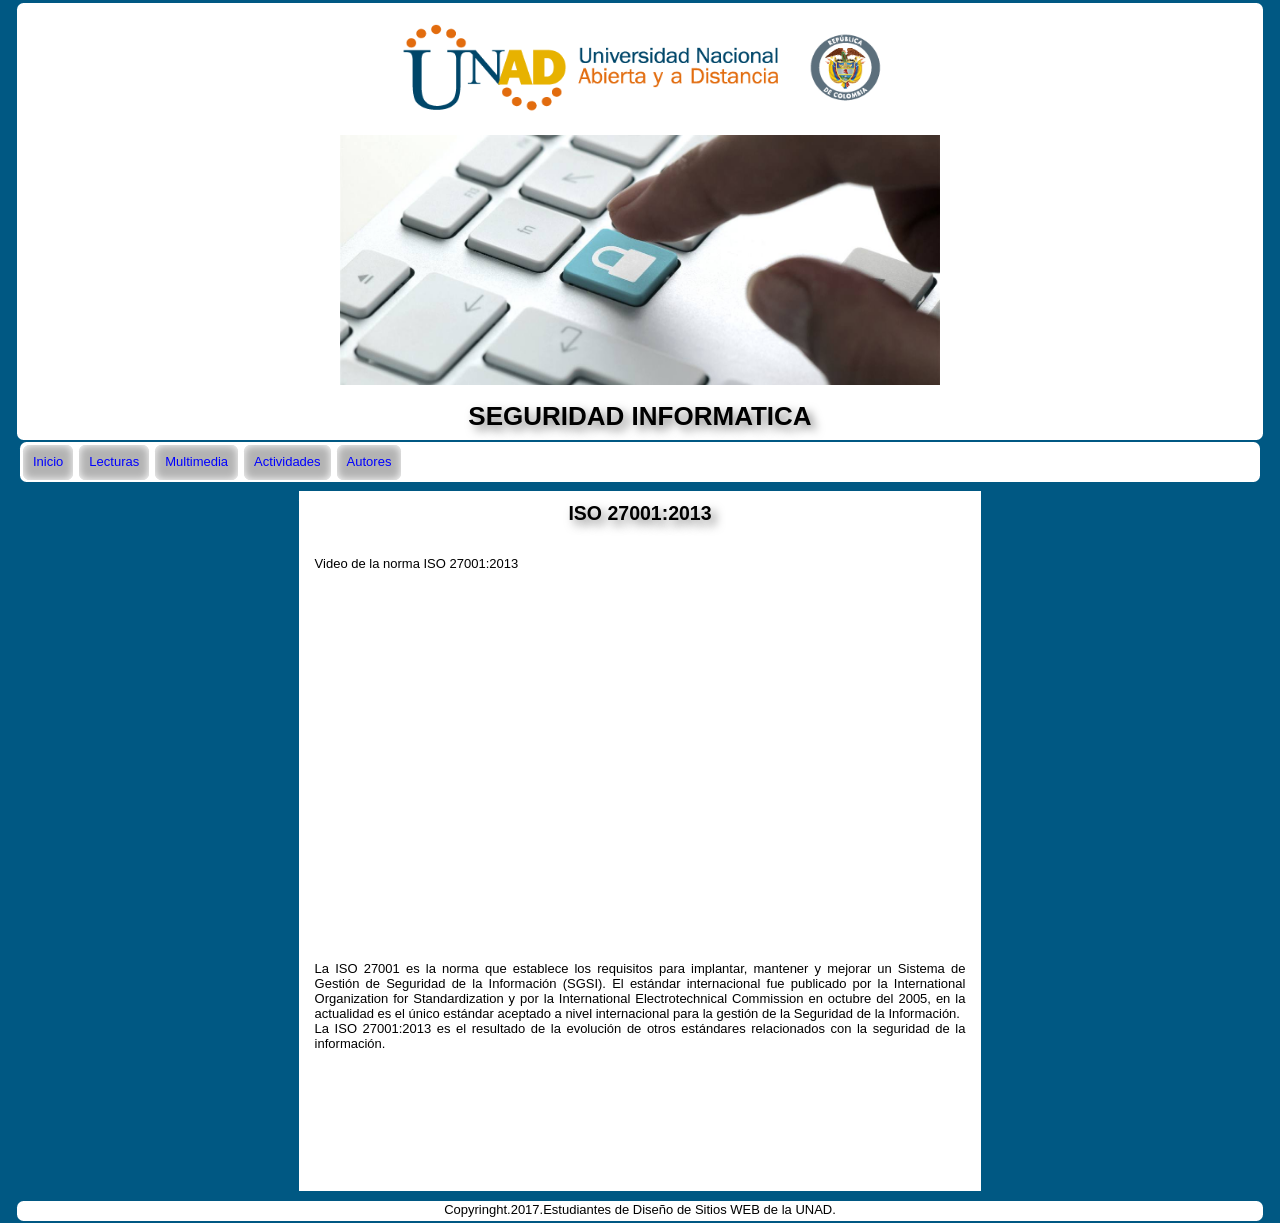
<file: ISO27001.html>
<!DOCTYPE html>
<html lang="es">
<head>
	<meta charset="UTF-8"/>
	<meta description="Seguridad Informatica"/>
	<link rel="stylesheet" type="text/css" href="css/normalize.css"/>
	<link rel="stylesheet" type="text/css" href="css/estilos.css">
	<title>OVI Seguridad Informatico</title>
</head>
<body>
	<header>
		
		<figure class="logo"><img src="img/logo.png" alt="logo" width="500" height="100"></figure>
		<figure class="logo1"><img src="img/logo1.jpg" width="600" height="250" alt="logo1"></figure>
	    <div class="titp"><h1>SEGURIDAD INFORMATICA</h1></div>

	</header>
	
	<nav>
		<ul class="menu">
			<li><a href="index.html" class="menu">Inicio</a></li>
			<li><a href="#" class="menu">Lecturas</a>
            <ul>
            <li><a href="lecturas.html" id="lectura1" class="menu">Seguridad Informatica</a></li>
            <li><a href="concepto.html" id="lectura1" class="menu">Conceptos de Seguridad</a></li>
            <li><a href="proteccion.html" id="lectura2" class="menu">Proteccion de la Informacion </a></li>
            <li><a href="ataques.html" id="lectura1" class="menu">Ataques y Vulnerabilidad</a></li>
            <li><a href="impacto.html" id="lectura2" class="menu">Impacto en la Organizacion</a></li>
            </ul>
            </li>
            <li><a href="videos.html" class="menu">Multimedia</a>
            <ul>
            <li><a href="iso27001.html" id="video1" class="menu">Norma ISO 27001:2013</a></li>
            </ul>
            </li>
			
			<li><a href="actividades.html" class="menu">Actividades</a></li>
			<li><a href="autores.html" class="menu">Autores</a></li>
		</ul>
	</nav>
<section id="conte">
	<section id="princi">
		<article>
			<header><h2>ISO 27001:2013</h2></header>
	      <p class="texto">
<br>

	      	Video de la norma ISO 27001:2013</p>
	      	<br>
 			<iframe width="560" height="315" src="https://www.youtube.com/embed/bOSDzncnl-8" frameborder="0" allowfullscreen></iframe>
			<p class="texto">
<br>
<br>
 			La ISO 27001 es la norma que establece los requisitos para implantar, mantener y mejorar un Sistema de Gestión de Seguridad de la Información (SGSI). El estándar internacional fue publicado por la International Organization for Standardization y por la International Electrotechnical Commission en octubre del 2005, en la actualidad es el único estándar aceptado a nivel internacional para la gestión de la Seguridad de la Información. <br>La ISO 27001:2013 es el resultado de la evolución de otros estándares relacionados con la seguridad de la información.</p>

		</article>
			
	</section>
		
</section>

	<footer>
		Copyringht.2017.Estudiantes de Diseño de Sitios WEB de la UNAD.
	</footer>

</body>
</html>
</file>
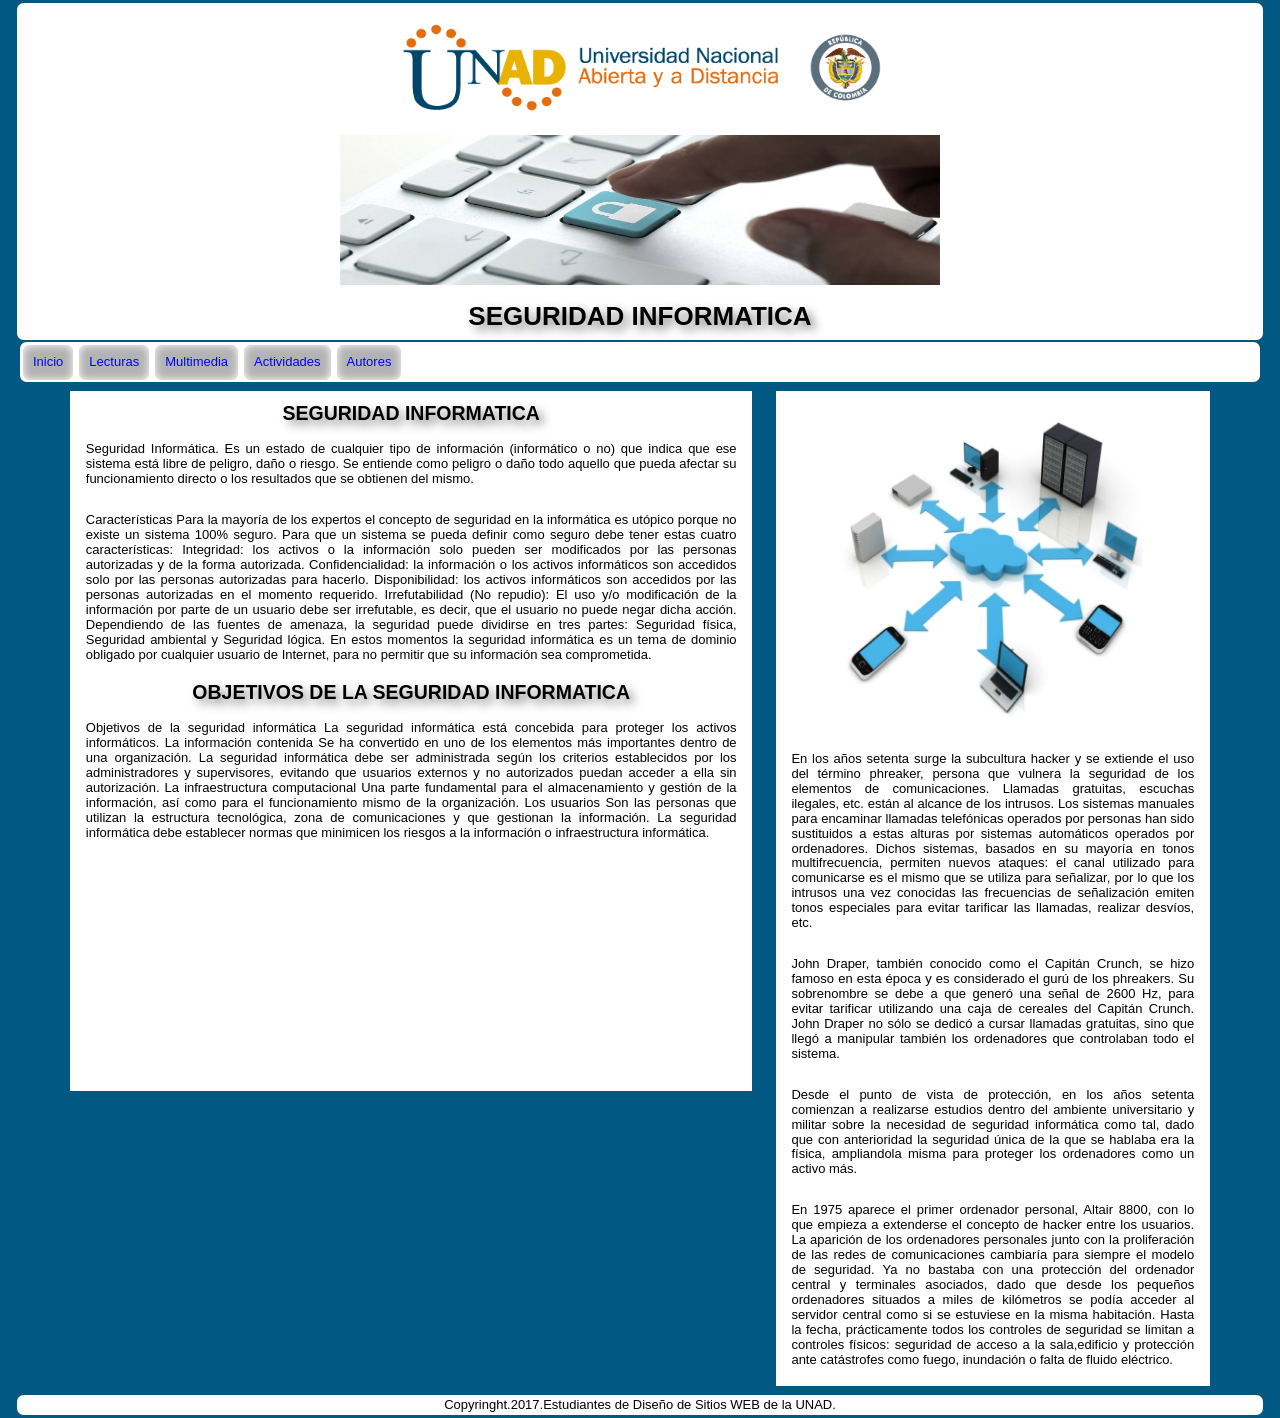
<file: lecturas.html>
<!DOCTYPE html>
<html lang="es">
<head>
  <meta charset="UTF-8"/>
  <meta description="Seguridad Informatica"/>
  <link rel="stylesheet" type="text/css" href="css/normalize.css"/>
  <link rel="stylesheet" type="text/css" href="css/estilos.css">
  <title>OVI Seguridad Informatico</title>
</head>
<body>
  <header>
    
    <figure class="logo"><img src="img/logo.png" alt="logo" width="500" height="100"></figure>
    <figure class="logo1"><img src="img/logo1.jpg" width="600" height="150" alt="logo1"></figure>
      <div class="titp"><h1>SEGURIDAD INFORMATICA</h1></div>

  </header>
  
  <nav>
    <ul class="menu">
      <li><a href="index.html" class="menu">Inicio</a></li>
      <li><a href="#" class="menu">Lecturas</a>
            <ul>
            <li><a href="lecturas.html" id="lectura1" class="menu">Seguridad Informatica</a></li>
            <li><a href="concepto.html" id="lectura1" class="menu">Conceptos de Seguridad</a></li>
            <li><a href="proteccion.html" id="lectura2" class="menu">Proteccion de la Informacion </a></li>
            <li><a href="ataques.html" id="lectura1" class="menu">Ataques y Vulnerabilidad</a></li>
            <li><a href="impacto.html" id="lectura2" class="menu">Impacto en la Organizacion</a></li>
            </ul>
            </li>
            <li><a href="#" class="menu">Multimedia</a>
            <ul>
            <li><a href="normaiso.html" id="video1" class="menu">Norma ISO 27001:2013</a></li>
            <li><a href="videoa.html" id="video2" class="menu">Ataques Informaticos</a></li>
            </ul>
            </li>
            <li><a href="#" class="menu">Actividades</a>
            <ul>
            <li><a href="actividad1.html" class="menu">Crucigrama</a></li>
            <li><a href="https://www.educaplay.com/es/recursoseducativos/2936557/html5/sopa_de_letras.htm" class="menu">Sopa de letras</a></li>
      </ul>
      </li>
      <li><a href="autoresovi.html" class="menu">Autores</a>
      </li>
    </ul>
  </nav>
<section id="conte">
  <section id="princi">
    <article>
      <header><h2>SEGURIDAD INFORMATICA</h2></header>
        <p class="texto">
          Seguridad Informática. Es un estado de cualquier tipo de información (informático o no) que indica que ese sistema está libre de peligro, daño o riesgo. Se entiende como peligro o daño todo aquello que pueda afectar su funcionamiento directo o los resultados que se obtienen del mismo.</p>


<p class="texto"> Características
Para la mayoría de los expertos el concepto de seguridad en la informática es utópico porque no existe un sistema 100% seguro. Para que un sistema se pueda definir como seguro debe tener estas cuatro características:

Integridad: los activos o la información solo pueden ser modificados por las personas autorizadas y de la forma autorizada. 
Confidencialidad: la información o los activos informáticos son accedidos solo por las personas autorizadas para hacerlo.
Disponibilidad: los activos informáticos son accedidos por las personas autorizadas en el momento requerido. 
Irrefutabilidad (No repudio): El uso y/o modificación de la información por parte de un usuario debe ser irrefutable, es decir, que el usuario no puede negar dicha acción.

Dependiendo de las fuentes de amenaza, la seguridad puede dividirse en tres partes: Seguridad física, Seguridad ambiental y Seguridad lógica. 
En estos momentos la seguridad informática es un tema de dominio obligado por cualquier usuario de Internet, para no permitir que su información sea comprometida.</p>

<header><h2> OBJETIVOS DE LA SEGURIDAD INFORMATICA</h2></header>

<p class="texto">Objetivos de la seguridad informática
La seguridad informática está concebida para proteger los activos informáticos.
La información contenida
Se ha convertido en uno de los elementos más importantes dentro de una organización. La
seguridad informática debe ser administrada según los criterios establecidos por los
administradores y supervisores, evitando que usuarios externos y no autorizados puedan
acceder a ella sin autorización.
La infraestructura computacional
Una parte fundamental para el almacenamiento y gestión de la información, así como para el
funcionamiento mismo de la organización.
Los usuarios
Son las personas que utilizan la estructura tecnológica, zona de comunicaciones y que
gestionan la información. La seguridad informática debe establecer normas que minimicen los
riesgos a la información o infraestructura informática.
</p>


    </article>
      
    

  </section>
    <aside>
      <br>
      <figure>
      
        <img src="img/seguridad.png" alt="seguridad" width="300px" height="300px">
      </figure>

         <article>
         <p class="texto">
          
En los años setenta surge la subcultura hacker y se extiende el uso del término phreaker,
persona que vulnera la seguridad de los elementos de comunicaciones. Llamadas gratuitas,
escuchas ilegales, etc. están al alcance de los intrusos. Los sistemas manuales para encaminar
llamadas telefónicas operados por personas han sido sustituidos a estas alturas por sistemas
automáticos operados por ordenadores. Dichos sistemas, basados en su mayoría en tonos
multifrecuencia, permiten nuevos ataques: el canal utilizado para comunicarse es el mismo
que se utiliza para señalizar, por lo que los intrusos una vez conocidas las frecuencias de
señalización emiten tonos especiales para evitar tarificar las llamadas, realizar desvíos, etc.
</p>

<p class="texto">
John Draper, también conocido como el Capitán Crunch, se hizo famoso en esta época y
es considerado el gurú de los phreakers. Su sobrenombre se debe a que generó una señal de
2600 Hz, para evitar tarificar utilizando una caja de cereales del Capitán Crunch. John
Draper no sólo se dedicó a cursar llamadas gratuitas, sino que llegó a manipular también los
ordenadores que controlaban todo el sistema.
</p>


<p class="texto">
Desde el punto de vista de protección, en los años setenta comienzan a realizarse estudios
dentro del ambiente universitario y militar sobre la necesidad de seguridad informática como
tal, dado que con anterioridad la seguridad única de la que se hablaba era la física, ampliandola misma para proteger los ordenadores como un activo más.
</p>

<p class="texto">
En 1975 aparece el primer ordenador personal, Altair 8800, con lo que empieza a extenderse
el concepto de hacker entre los usuarios. La aparición de los ordenadores personales
junto con la proliferación de las redes de comunicaciones cambiaría para siempre el modelo
de seguridad. Ya no bastaba con una protección del ordenador central y terminales asociados,
dado que desde los pequeños ordenadores situados a miles de kilómetros se podía acceder al
servidor central como si se estuviese en la misma habitación. Hasta la fecha, prácticamente
todos los controles de seguridad se limitan a controles físicos: seguridad de acceso a la sala,edificio y protección ante catástrofes como fuego, inundación o falta de fluido eléctrico.
</p>  
          


         </article>


    </aside>
  </section>

  <footer>
    Copyringht.2017.Estudiantes de Diseño de Sitios WEB de la UNAD.
  </footer>

</body>
</html>
</file>
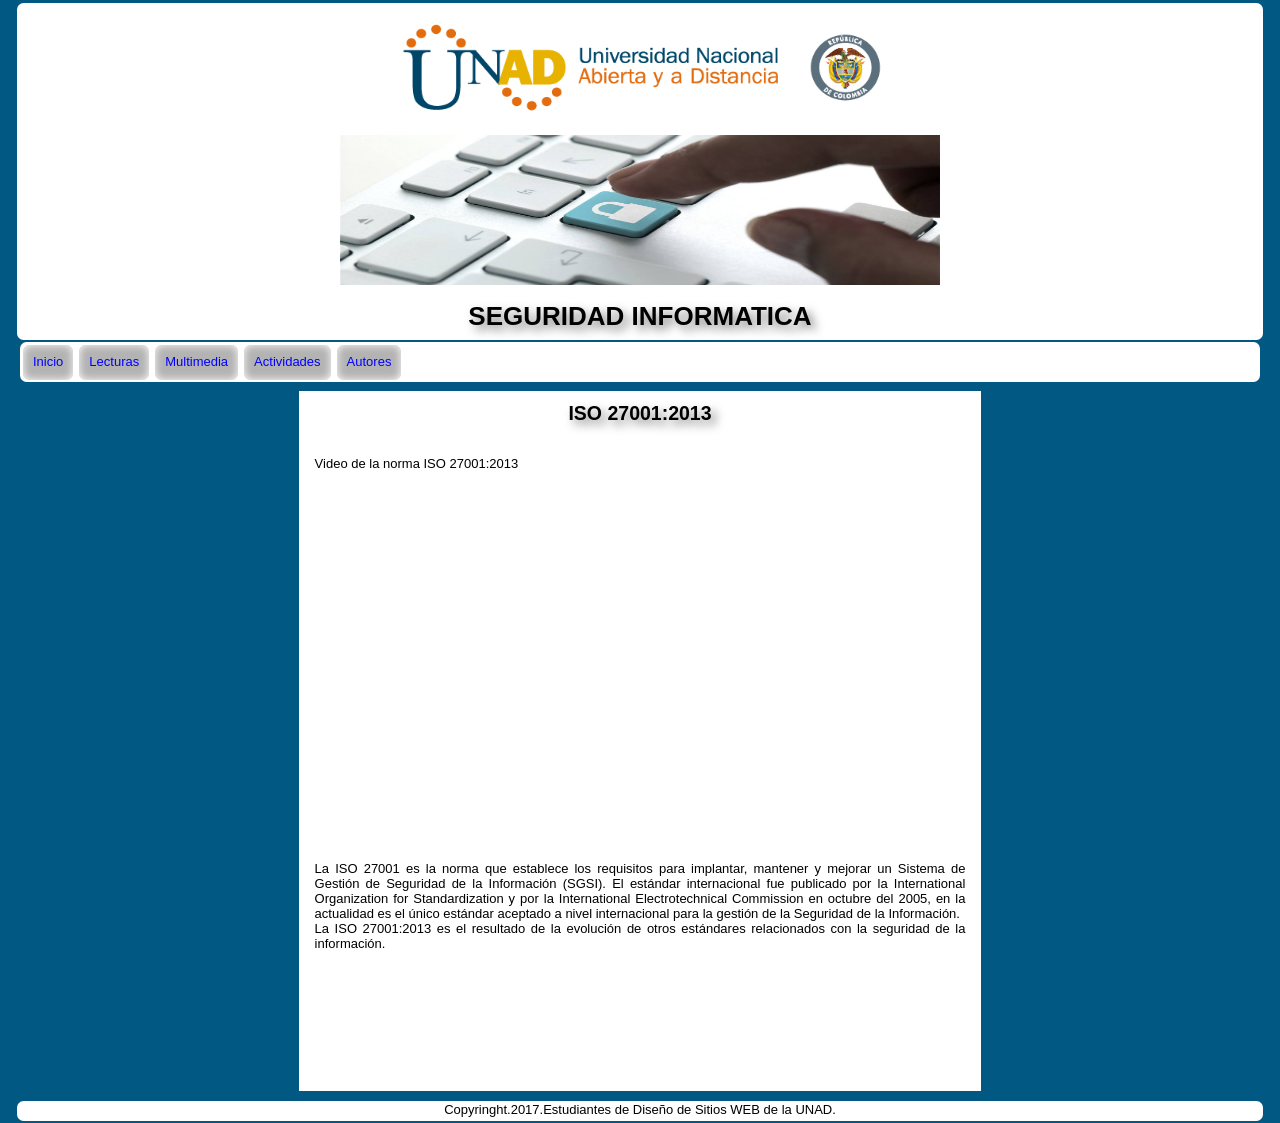
<file: normaiso.html>
<!DOCTYPE html>
<html lang="es">
<head>
	<meta charset="UTF-8"/>
	<meta description="Seguridad Informatica"/>
	<link rel="stylesheet" type="text/css" href="css/normalize.css"/>
	<link rel="stylesheet" type="text/css" href="css/estilos.css">
	<title>OVI Seguridad Informatico</title>
</head>
<body>
	<header>
		
		<figure class="logo"><img src="img/logo.png" alt="logo" width="500" height="100"></figure>
		<figure class="logo1"><img src="img/logo1.jpg" width="600" height="150" alt="logo1"></figure>
	    <div class="titp"><h1>SEGURIDAD INFORMATICA</h1></div>

	</header>
	
	<nav>
		<ul class="menu">
			<li><a href="index.html" class="menu">Inicio</a></li>
			<li><a href="#" class="menu">Lecturas</a>
            <ul>
            <li><a href="lecturas.html" id="lectura1" class="menu">Seguridad Informatica</a></li>
            <li><a href="concepto.html" id="lectura1" class="menu">Conceptos de Seguridad</a></li>
            <li><a href="proteccion.html" id="lectura2" class="menu">Proteccion de la Informacion </a></li>
            <li><a href="ataques.html" id="lectura1" class="menu">Ataques y Vulnerabilidad</a></li>
            <li><a href="impacto.html" id="lectura2" class="menu">Impacto en la Organizacion</a></li>
            </ul>
            </li>
            <li><a href="#" class="menu">Multimedia</a>
            <ul>
            <li><a href="normaiso.html" id="video1" class="menu">Norma ISO 27001:2013</a></li>
            <li><a href="videoa.html" id="video2" class="menu">Ataques Informaticos</a></li>
            </ul>
            </li>
            <li><a href="#" class="menu">Actividades</a>
            <ul>
            <li><a href="actividad1.html" class="menu">Crucigrama</a></li>
            <li><a href="https://www.educaplay.com/es/recursoseducativos/2936557/html5/sopa_de_letras.htm" class="menu">Sopa de letras</a></li>
			</ul>
			</li>
			<li><a href="autoresovi.html" class="menu">Autores</a>
			</li>
		</ul>
	</nav>
<section id="conte">
	<section id="princi">
		<article>
			<header><h2>ISO 27001:2013</h2></header>
	      <p class="texto">
<br>

	      	Video de la norma ISO 27001:2013</p>
	      	<br>
 			<iframe width="560" height="315" src="https://www.youtube.com/embed/bOSDzncnl-8" frameborder="0" allowfullscreen></iframe>
			<p class="texto">
<br>
<br>
 			La ISO 27001 es la norma que establece los requisitos para implantar, mantener y mejorar un Sistema de Gestión de Seguridad de la Información (SGSI). El estándar internacional fue publicado por la International Organization for Standardization y por la International Electrotechnical Commission en octubre del 2005, en la actualidad es el único estándar aceptado a nivel internacional para la gestión de la Seguridad de la Información. <br>La ISO 27001:2013 es el resultado de la evolución de otros estándares relacionados con la seguridad de la información.</p>

		</article>
			
	</section>
		
</section>

	<footer>
		Copyringht.2017.Estudiantes de Diseño de Sitios WEB de la UNAD.
	</footer>

</body>
</html>
</file>
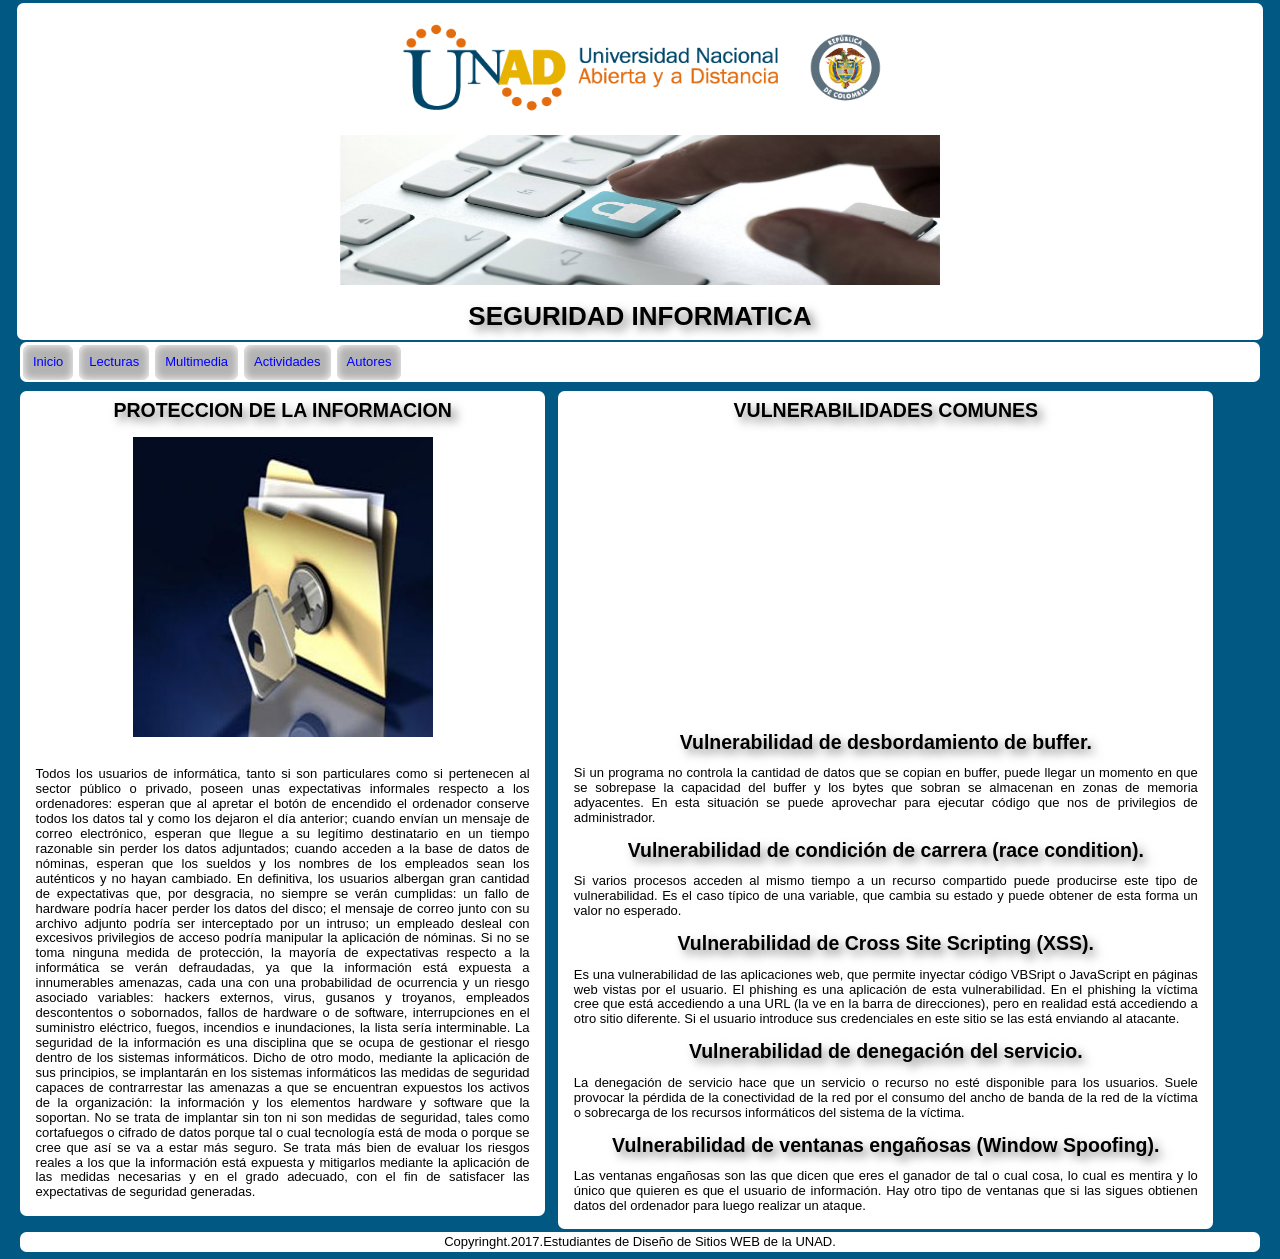
<file: proteccion.html>
<!DOCTYPE html>
<html lang="es">
<head>
	<meta charset="UTF-8"/>
	<meta description="Seguridad Informatica"/>
	<link rel="stylesheet" type="text/css" href="css/normalize.css"/>
	<link rel="stylesheet" type="text/css" href="css/estilos.css">
	<title>OVI Seguridad Informatico</title>
</head>
<body>
	<header>
	<figure class="logo"><img src="img/logo.png" alt="logo" width="500" height="100"></figure>
		<figure class="logo1"><img src="img/logo1.jpg" width="600" height="150" alt="logo1"></figure>
	    <div class="titp"><h1>SEGURIDAD INFORMATICA</h1></div>

	</header>
	
<nav>
        <ul class="menu">
            <li><a href="index.html" class="menu">Inicio</a></li>
            <li><a href="#" class="menu">Lecturas</a>
            <ul>
            <li><a href="lecturas.html" id="lectura1" class="menu">Seguridad Informatica</a></li>
            <li><a href="concepto.html" id="lectura1" class="menu">Conceptos de Seguridad</a></li>
            <li><a href="proteccion.html" id="lectura2" class="menu">Proteccion de la Informacion </a></li>
            <li><a href="ataques.html" id="lectura1" class="menu">Ataques y Vulnerabilidad</a></li>
            <li><a href="impacto.html" id="lectura2" class="menu">Impacto en la Organizacion</a></li>
            </ul>
            </li>
            <li><a href="#" class="menu">Multimedia</a>
            <ul>
            <li><a href="normaiso.html" id="video1" class="menu">Norma ISO 27001:2013</a></li>
            <li><a href="videoa.html" id="video2" class="menu">Ataques Informaticos</a></li>
            </ul>
            </li>
            <li><a href="#" class="menu">Actividades</a>
            <ul>
            <li><a href="actividad1.html" class="menu">Crucigrama</a></li>
            <li><a href="https://www.educaplay.com/es/recursoseducativos/2936557/html5/sopa_de_letras.htm" class="menu">Sopa de letras</a></li>
            </ul>
            </li>
<li><a href="autoresovi.html" class="menu">Autores</a>
      </li>
        </ul>
    </nav>
<section id="conte">
		
		<div class="proteccion">

		<article class="c1">
			
        <header>
         <h2>PROTECCION DE LA INFORMACION</h2>		 
        </header>
        <figure><img src="img/proteccion/imagen1.jpg" width="300" height="300"></figure>
           <p class="texto">
Todos los usuarios de informática, tanto si son particulares como si pertenecen al sector
público o privado, poseen unas expectativas informales respecto a los ordenadores: esperan
que al apretar el botón de encendido el ordenador conserve todos los datos tal y como los dejaron el día anterior; cuando envían un mensaje de correo electrónico, esperan que llegue
a su legítimo destinatario en un tiempo razonable sin perder los datos adjuntados; cuando
acceden a la base de datos de nóminas, esperan que los sueldos y los nombres de los empleados
sean los auténticos y no hayan cambiado. En definitiva, los usuarios albergan gran cantidad
de expectativas que, por desgracia, no siempre se verán cumplidas: un fallo de hardware
podría hacer perder los datos del disco; el mensaje de correo junto con su archivo adjunto
podría ser interceptado por un intruso; un empleado desleal con excesivos privilegios de
acceso podría manipular la aplicación de nóminas.
Si no se toma ninguna medida de protección, la mayoría de expectativas respecto a la
informática se verán defraudadas, ya que la información está expuesta a innumerables amenazas,
cada una con una probabilidad de ocurrencia y un riesgo asociado variables: hackers
externos, virus, gusanos y troyanos, empleados descontentos o sobornados, fallos de hardware
o de software, interrupciones en el suministro eléctrico, fuegos, incendios e inundaciones, la
lista sería interminable. La seguridad de la información es una disciplina que se ocupa de
gestionar el riesgo dentro de los sistemas informáticos. Dicho de otro modo, mediante la
aplicación de sus principios, se implantarán en los sistemas informáticos las medidas de
seguridad capaces de contrarrestar las amenazas a que se encuentran expuestos los activos de
la organización: la información y los elementos hardware y software que la soportan. No se
trata de implantar sin ton ni son medidas de seguridad, tales como cortafuegos o cifrado de
datos porque tal o cual tecnología está de moda o porque se cree que así se va a estar más
seguro. Se trata más bien de evaluar los riesgos reales a los que la información está expuesta
y mitigarlos mediante la aplicación de las medidas necesarias y en el grado adecuado, con el
fin de satisfacer las expectativas de seguridad generadas.
          </p>
       
         </article>
        
         <article class="c2">       
         <header>
         <h2>VULNERABILIDADES COMUNES</h2>		 
         </header>
         <iframe width="500" height="300" src="https://www.youtube.com/embed/EQmkBHTcsbw" frameborder="0" allowfullscreen></iframe>       
  <h2>Vulnerabilidad de desbordamiento de buffer.</h2>

<p class="texto">Si un programa no controla la cantidad de datos que se copian en buffer, puede llegar un momento en que se sobrepase la capacidad del buffer y los bytes que sobran se almacenan en zonas de memoria adyacentes.
En esta situación se puede aprovechar para ejecutar código que nos de privilegios de administrador.</p>

<h2>Vulnerabilidad de condición de carrera (race condition).</h2>

<p class="texto">Si varios procesos acceden al mismo tiempo a un recurso compartido puede producirse este tipo de vulnerabilidad. Es el caso típico de una variable, que cambia su estado y puede obtener de esta forma un valor no esperado.</p>

<h2>Vulnerabilidad de Cross Site Scripting (XSS).</h2>

<p class="texto">
Es una vulnerabilidad de las aplicaciones web, que permite inyectar código VBSript o JavaScript en páginas web vistas por el usuario. El phishing es una aplicación de esta vulnerabilidad. En el phishing la víctima cree que está accediendo a una URL (la ve en la barra de direcciones), pero en realidad está accediendo a otro sitio diferente. Si el usuario introduce sus credenciales en este sitio se las está enviando al atacante.</p>


<h2>Vulnerabilidad de denegación del servicio.</h2>
<p class="texto">
La denegación de servicio hace que un servicio o recurso no esté disponible para los usuarios. Suele provocar la pérdida de la conectividad de la red por el consumo del ancho de banda de la red de la víctima o sobrecarga de los recursos informáticos del sistema de la víctima.</p>

<h2>Vulnerabilidad de ventanas engañosas (Window Spoofing).</h2>

<p class="texto">
Las ventanas engañosas son las que dicen que eres el ganador de tal o cual cosa, lo cual es mentira y lo único que quieren es que el usuario de información. Hay otro tipo de ventanas que si las sigues obtienen datos del ordenador para luego realizar un ataque. </p>

  
          </article>
        
         </div>
  
	<footer>
		Copyringht.2017.Estudiantes de Diseño de Sitios WEB de la UNAD.
	</footer>

		</section>

</body>
</html>
</file>
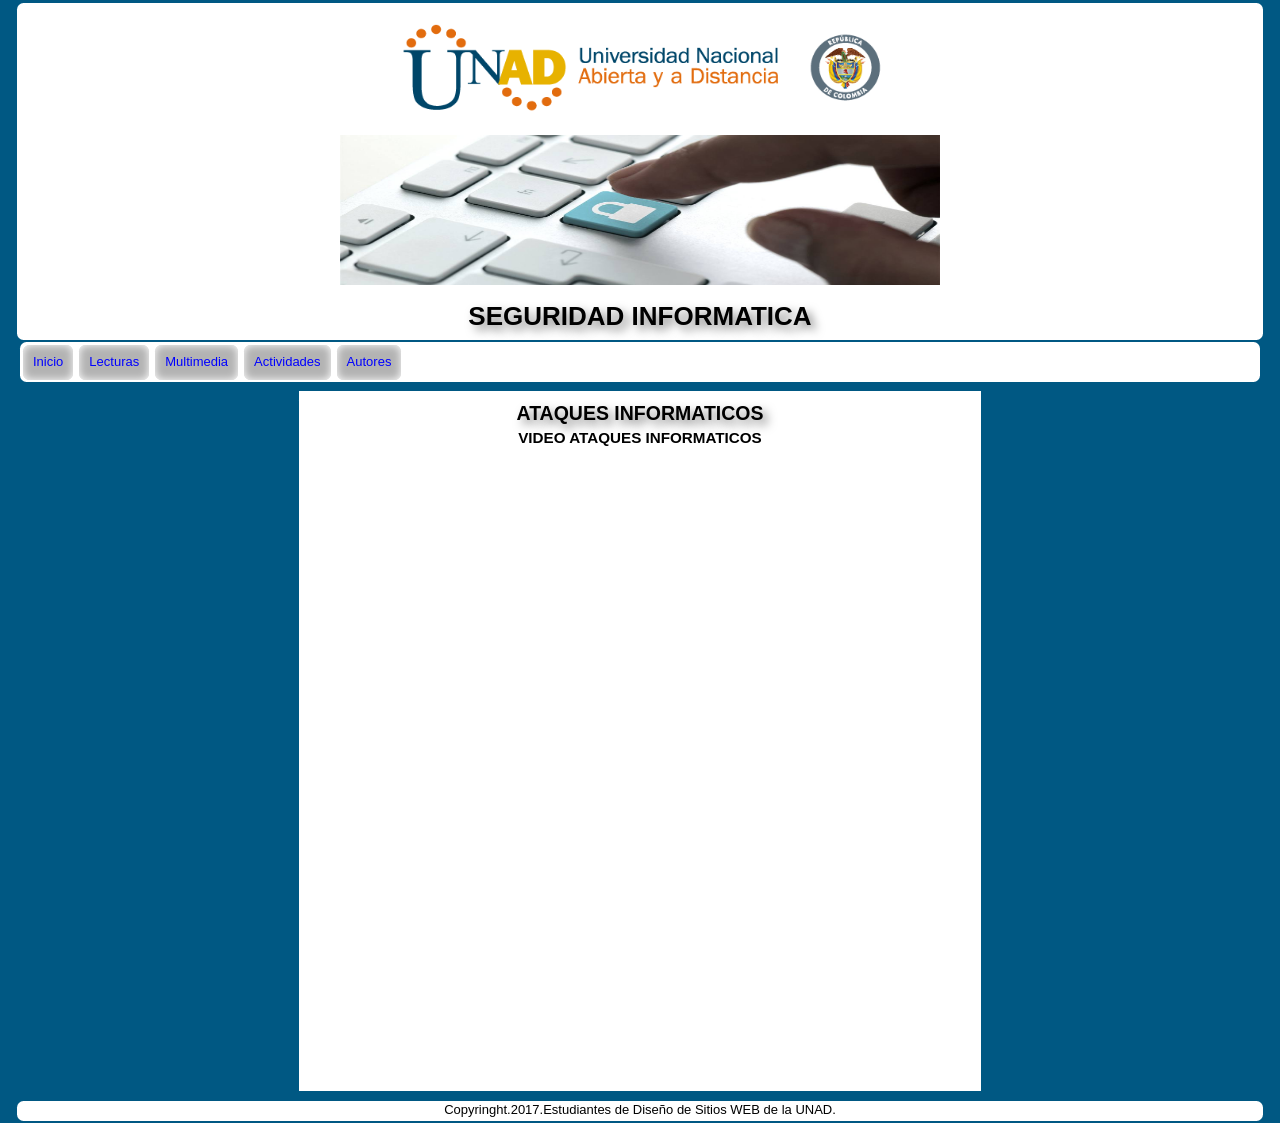
<file: videoa.html>
<!DOCTYPE html>
<html lang="es">
<head>
	<meta charset="UTF-8"/>
	<meta description="Seguridad Informatica"/>
	<link rel="stylesheet" type="text/css" href="css/normalize.css"/>
	<link rel="stylesheet" type="text/css" href="css/estilos.css">
	<title>OVI Seguridad Informatico</title>
</head>
<body>
	<header>
		
		<figure class="logo"><img src="img/logo.png" alt="logo" width="500" height="100"></figure>
		<figure class="logo1"><img src="img/logo1.jpg" width="600" height="150" alt="logo1"></figure>
	    <div class="titp"><h1>SEGURIDAD INFORMATICA</h1></div>

	</header>
	
	<nav>
		<ul class="menu">
			<li><a href="index.html" class="menu">Inicio</a></li>
			<li><a href="#" class="menu">Lecturas</a>
            <ul>
            <li><a href="lecturas.html" id="lectura1" class="menu">Seguridad Informatica</a></li>
            <li><a href="concepto.html" id="lectura1" class="menu">Conceptos de Seguridad</a></li>
            <li><a href="proteccion.html" id="lectura2" class="menu">Proteccion de la Informacion </a></li>
            <li><a href="ataques.html" id="lectura1" class="menu">Ataques y Vulnerabilidad</a></li>
            <li><a href="impacto.html" id="lectura2" class="menu">Impacto en la Organizacion</a></li>
            </ul>
            </li>
            <li><a href="#" class="menu">Multimedia</a>
            <ul>
            <li><a href="normaiso.html" id="video1" class="menu">Norma ISO 27001:2013</a></li>
            <li><a href="videoa.html" id="video2" class="menu">Ataques Informaticos</a></li>
            </ul>
            </li>
            <li><a href="#" class="menu">Actividades</a>
            <ul>
            <li><a href="actividad1.html" class="menu">Crucigrama</a></li>
            <li><a href="https://www.educaplay.com/es/recursoseducativos/2936557/html5/sopa_de_letras.htm" class="menu">Sopa de letras</a></li>
			</ul>
			</li>
			<li><a href="autoresovi.html" class="menu">Autores</a>
			</li>
		</ul>
	</nav>
<section id="conte">
	<section id="princi">
		<article>
			<header><h2>ATAQUES INFORMATICOS</h2></header>
	   

	      	<h3>VIDEO ATAQUES INFORMATICOS</h3>
	      	<br>
 			<iframe width="560" height="315" src="https://www.youtube.com/embed/YJvIGq7WZKE" frameborder="0" allowfullscreen></iframe>

		</article>
			
	</section>
		
</section>

	<footer>
		Copyringht.2017.Estudiantes de Diseño de Sitios WEB de la UNAD.
	</footer>

</body>
</html>
</file>
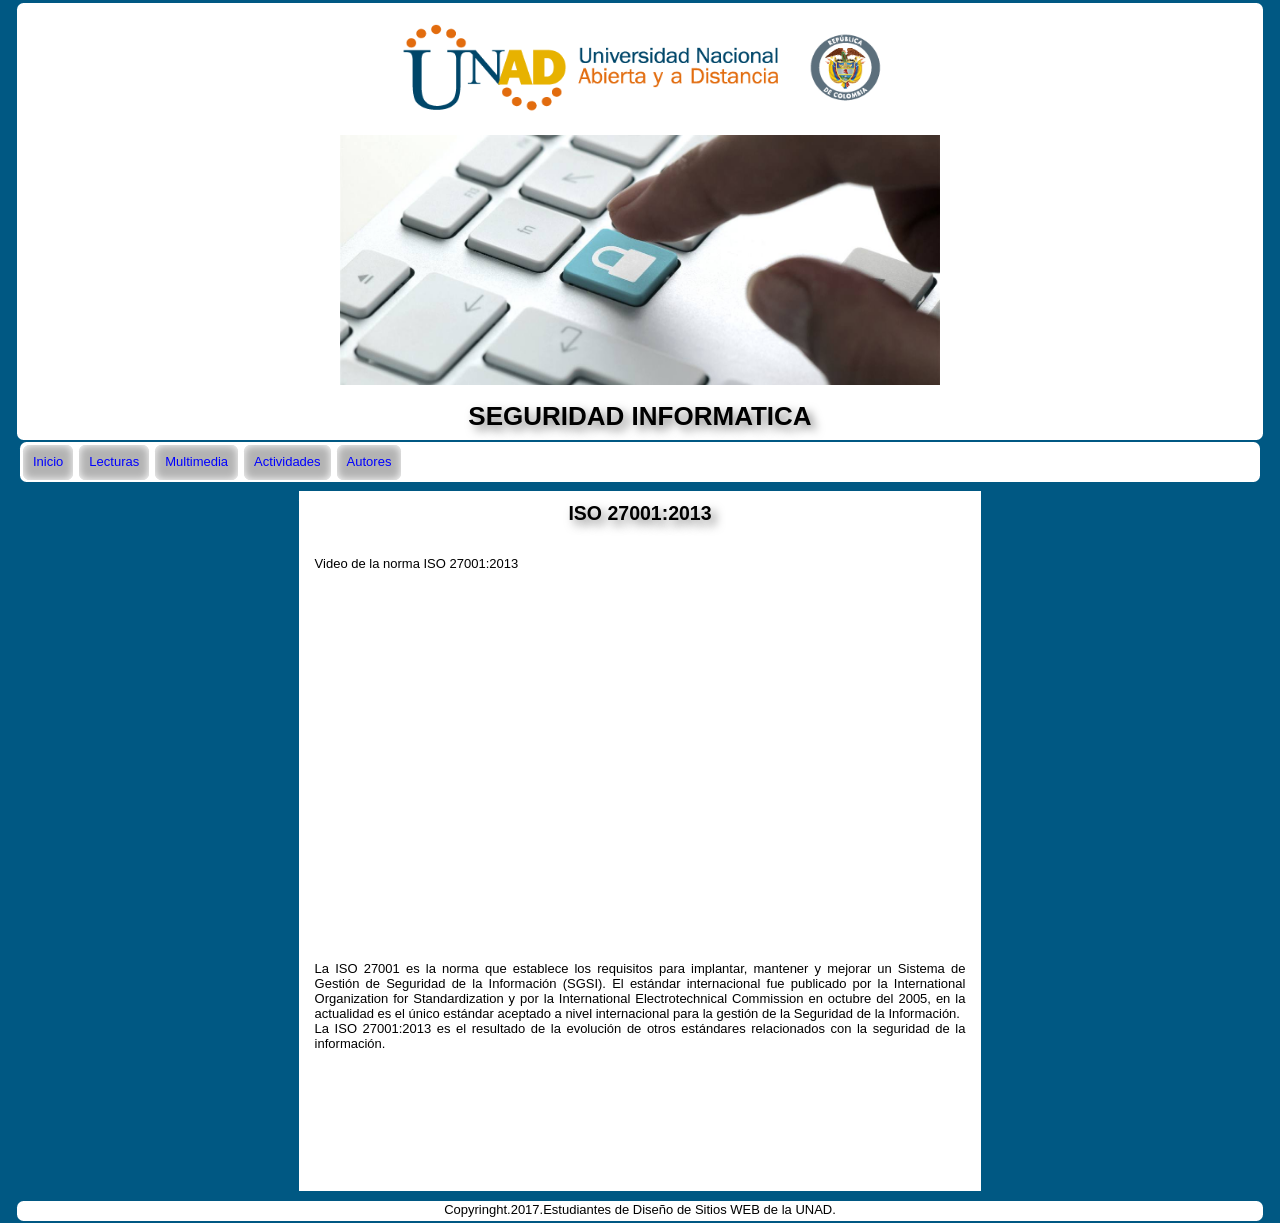
<file: videos.html>
<!DOCTYPE html>
<html lang="es">
<head>
	<meta charset="UTF-8"/>
	<meta description="Seguridad Informatica"/>
	<link rel="stylesheet" type="text/css" href="css/normalize.css"/>
	<link rel="stylesheet" type="text/css" href="css/estilos.css">
	<title>OVI Seguridad Informatico</title>
</head>
<body>
	<header>
		
		<figure class="logo"><img src="img/logo.png" alt="logo" width="500" height="100"></figure>
		<figure class="logo1"><img src="img/logo1.jpg" width="600" height="250" alt="logo1"></figure>
	    <div class="titp"><h1>SEGURIDAD INFORMATICA</h1></div>

	</header>
	
	<nav>
		<ul class="menu">
			<li><a href="index.html" class="menu">Inicio</a></li>
			<li><a href="#" class="menu">Lecturas</a>
            <ul>
            <li><a href="lecturas.html" id="lectura1" class="menu">Seguridad Informatica</a></li>
            <li><a href="concepto.html" id="lectura1" class="menu">Conceptos de Seguridad</a></li>
            <li><a href="proteccion.html" id="lectura2" class="menu">Proteccion de la Informacion </a></li>
            <li><a href="ataques.html" id="lectura1" class="menu">Ataques y Vulnerabilidad</a></li>
            <li><a href="impacto.html" id="lectura2" class="menu">Impacto en la Organizacion</a></li>
            </ul>
            </li>
<li><a href="videos.html" class="menu">Multimedia</a>
            <ul>
            <li><a href="normaiso.html" id="video1" class="menu">Norma ISO 27001:2013</a></li>
               <li><a href="videoa.html" id="video2" class="menu">Ataques Informaticos</a></li>
            </ul>
            </li>
			
			<li><a href="actividades.html" class="menu">Actividades</a></li>
			<li><a href="autores.html" class="menu">Autores</a></li>
		</ul>
	</nav>
<section id="conte">
	<section id="princi">
		<article>
			<header><h2>ISO 27001:2013</h2></header>
	      <p class="texto">
<br>

	      	Video de la norma ISO 27001:2013</p>
	      	<br>
 			<iframe width="560" height="315" src="https://www.youtube.com/embed/bOSDzncnl-8" frameborder="0" allowfullscreen></iframe>
			<p class="texto">
<br>
<br>
 			La ISO 27001 es la norma que establece los requisitos para implantar, mantener y mejorar un Sistema de Gestión de Seguridad de la Información (SGSI). El estándar internacional fue publicado por la International Organization for Standardization y por la International Electrotechnical Commission en octubre del 2005, en la actualidad es el único estándar aceptado a nivel internacional para la gestión de la Seguridad de la Información. <br>La ISO 27001:2013 es el resultado de la evolución de otros estándares relacionados con la seguridad de la información.</p>

		</article>
			
	</section>
		
</section>

	<footer>
		Copyringht.2017.Estudiantes de Diseño de Sitios WEB de la UNAD.
	</footer>

</body>
</html>
</file>
<file: css/estilos.css>
*{
padding: 0;
margin: 0;
}

@font-face 
{
    
font-family: 'angsanabold';
src: url("../font/AngsanaNewBold.ttf");
src: url("../font/AngsanaNewBold.ttf") format("truetype");
font-weight: normal;
font-style: normal;
font-family: 'angsanaregular';
src: url("../font/AngsanaNewRegular.ttf");
src: url("../font/AngsanaNewBold.ttf") format("truetype");
font-weight: normal;
font-style: normal;
font-family: 'franklinitalic';
src: url("../font/FranklinGothicBookItalic.ttf");
src: url("../font/FranklinGothicBookItalic.ttf") format("truetype");
font-weight: normal;
font-style: normal;
font-family: 'franklinheavyitalic';
src: url("../font/FranklinGothicHeavyItalic.ttf");
src: url("../font/FranklinGothicHeavyItalic.ttf") format("truetype");
font-weight: normal;
font-style: normal;
font-family: 'franklinheavy';
src: url("../font/FranklinGothicHeavyRegular.ttf");
src: url("../font/FranklinGothicHeavyRegular.ttf") format("truetype");
font-weight: normal;
font-style: normal;
}
body{
background: #005883;
color: #000000;
font-family: "angsanaregular", Helvetica,Verdana;
font-size: 13px;
}

h1

{
color: #000000;
margin: 0.20em auto;
text-align: center;
text-shadow:5px 5px 10px rgba(0,0,0,0.5);
}

h2
{
color: #000000;
margin: auto;
text-align: center;
text-shadow:5px 5px 10px rgba(0,0,0,0.5);
}
h4
{
color: #000000;
margin: 0.20em auto;
text-align: center;
}
header,footer
{
background: #FFFFFF; 
border-radius: 0.5em;
margin: 0.20em auto;
max-width: 1240px;
padding: 0.20em;
text-align: center;
clear: both;
}
nav
{
width: 1240px;
height: 40px;
background: #FFFFFF; 
border-radius: 0.5em;
margin:  auto;
max-width: 1240px;
padding: auto;
text-align: center;
}
article
{
background: #FFFFFF; 
color: #000000;
border-radius: 0.5em;
margin: 0.20em auto;
max-width: 1240px;
padding: 0.20em;
text-align: center;
}
section#conte{
	margin: 0.5em auto;
	max-width: 1240px;
	/*border-radius: 0.5em;*/
	padding: 0;
	text-align: center;
}

section#princi, aside{
	background: #FFFFFF; 
	/*border-radius: 0.5em;*/
	display: inline-block;
	margin: 0.2em auto;
	max-width: 1240px;
	min-height: 700px;
	vertical-align: top;
	width: 55%;
}
aside{
	width: 35%;
	margin-left: 20px;
}
figure{
	text-align: center;
}
ul
{
	margin: auto;
	text-align: center;
}

li
{
	background: #b3b3b3; 
	border-radius: 0.5em;
	float: left;
	list-style-type: none;
	padding: 10px;
	text-align: center;
	box-shadow: 0 0 9px white inset;
}

.ancho_menu_home{width: 1240;}
.ancho_menu_paginas{width: 1240;}
.menu:link{color: blue; text-decoration: none;}
.menu:visited{color: black; text-decoration: none;}
.menu:hover{color: black; text-decoration: none;}
.menu:active{color: black; text-decoration: none;}

.menu { padding:0; margin:0; }

/*Elementos items principales de menú que se muestran siempre*/
.menu li { list-style: none; float: left; margin:3px;}
   
.menu li a {
   display: block; /* Usamos display block para poder aplicar propiedades de caja a links */
   /*padding: 0.5em 0.5em;*/ 
   /*background-color:; */
   /*color: #FF6600;*/
   text-decoration: none; 
}

/*Listas de subitems de menú*/   
.menu li ul {
   display: none; 
}

.menu li:hover ul {
   font-size: 1em;
   display: block; /*Al situar el cursor sobre el item la lista de subitems pasa de display none a display block y se muestra*/
   position: absolute; /*Al desplegarse el submenú no ocupa espacio y no desplaza a otros elementos gracias a que establecemos position absolute*/
   margin: 0; padding: 0; /*Anulamos margin y padding que por defecto introducen navegadores*/
   }

.menu li:hover li { float: none; } 
   
.menu li:hover li a { background-color: #003f5e; color: #FFFFFF;  }

.menu li:hover li a:hover { color: #FFFFFF; color: #FF6600; }


/* Manipulacion de Cajas */


.area1{

 display: block;
 float: left;
 width: 65em;

}

.area2{
 
 text-align: justify;
 width:30em;
 float: left;

 

}

.texto{
 text-align: justify;
 padding: 1em;
}

.l1{
float: left;
width: 30em;
display: block;
}

.l3{
float: left;
width: 30em;
display: block;
margin-left: 1em;
}

/*Link Proteccion de Datos */

.proteccion{

 display: block;
 float: left;
 width: 95em;

}


.c1{

float: left;
width: 40em;
display: block;

}

.c2{

float: left;
width: 50em;
display: block;
margin-left: 1em;
 
}

.textop{
 
 width: 40em;
 text-align: justify;
 padding: 1em;
 float: left;
}

.img1{

float: left; 

}

/*Estilos Pagina Atauqes */


.a1{

float: left;
width: 55em;
display: block;


}

.a2{

float: left;
width: 35em;
display: block;
margin-left: 1em;

 
}

.textoa{
float: left;
width: 20em;
text-align: justify;
padding: 1em;

}

.textob{

width: 50em;
clear: both;
text-align: justify;
padding: 2em;

}

.textoc{

width: 25em;
clear: both;
text-align: justify;
padding: 5em;

}



.ataques{
 
 width: 100%;


}

.img1{
width: 20;




}

.imgs{
 
 width: 2em;
height: 3em;

}

.parrafos{

text-align: justify;


}



.textoz{
float: left;
width: 30em;
text-align: justify;
padding: 1em;

}


.textod{

width: 30em;
clear: both;
text-align: justify;
padding: 2em;

}
</file>
<file: css/estilos1.css>
body, h1, h2, h3, h4, h5, h6
{
	font-family: "Segoe UI", "Franklin Gothic Medium", "Arial", sans-serif;
}

h1, h2, h3, h4, h5, h6
{
	color: #000000;
margin: 0.20em auto;
text-align: center;
text-shadow:5px 5px 10px rgba(0,0,0,0.5);
}

body
{
	cursor: default;
	font-size: small;
}

.ecw-answerbox
{
	color: black;
	background-color: #FFFAF0;
	border-color: #808080;
	border-style: solid;
	border-width: 1px;
	display: block;
	padding: .75em;
	width: 240pt;
}

.ecw-box
{
	border-style: solid;
	border-width: 1pt;
	cursor: pointer;
	font-size: .12in;
	font-weight: bold;
	height: .18in;
	overflow: hidden;
	text-align: center;
	width: .18in;
}

.ecw-boxcheated_sel
{
	background-color: #FFF1D7;
	border-color: #C00000;
	color: #2080D0;
}

.ecw-boxcheated_unsel
{
	background-color: #ffffff;
	border-color: #606060;
	color: #2080D0;
}

.ecw-boxerror_sel
{
	background-color: #FFF1D7;
	border-color: #C00000;
	color: #BF0000;
}

.ecw-boxerror_unsel
{
	background-color: #FFF0F0;
	border-color: #606060;
	color: #BF0000;
}

.ecw-boxnormal_sel
{
	background-color: #FFF1D7;
	border-color: #C00000;
	color: #000000;
}

.ecw-boxnormal_unsel
{
	background-color: #ffffff;
	border-color: #606060;
	color: #000000;
}

.ecw-button
{
	width: 64pt;
}

.ecw-cluebox
{
	border-bottom-width: 1px;
	border-color: #c0c0c0;
	border-left-width: 0px;
	border-right-width: 0px;
	border-style: solid;
	border-top-width: 1px;
	margin-top: 1em;
	padding-bottom: .5em;
	padding-left: 0pt;
	padding-right: 0pt;
	padding-top: .5em;
}

.ecw-crosswordarea
{
	background-color: #D0D8E0;
	border-color: #808080;
	border-style: solid;
	border-width: 2px;
	padding: .5em;
	font-family: "Segoe UI", "Verdana", "Arial", sans-serif;
	font-size: small;
}

.ecw-copyright
{
	margin-bottom: 1em;
	font-size: x-small;
	font-family: "Segoe UI", "Franklin Gothic Medium", "Arial", sans-serif;
}

.ecw-input
{
	font-family: "Segoe UI", "Verdana", "Arial", sans-serif;
}

.ecw-wordlabel
{
	text-transform: uppercase;
	margin: 0;
}

.ecw-wordinfo
{
	font-size: 8pt;
	color: #808080;
}

.ecw-worderror
{
	color: #c00000;
	font-weight: bold;
	display: none;
	margin-top: 1em;
}
</file>
